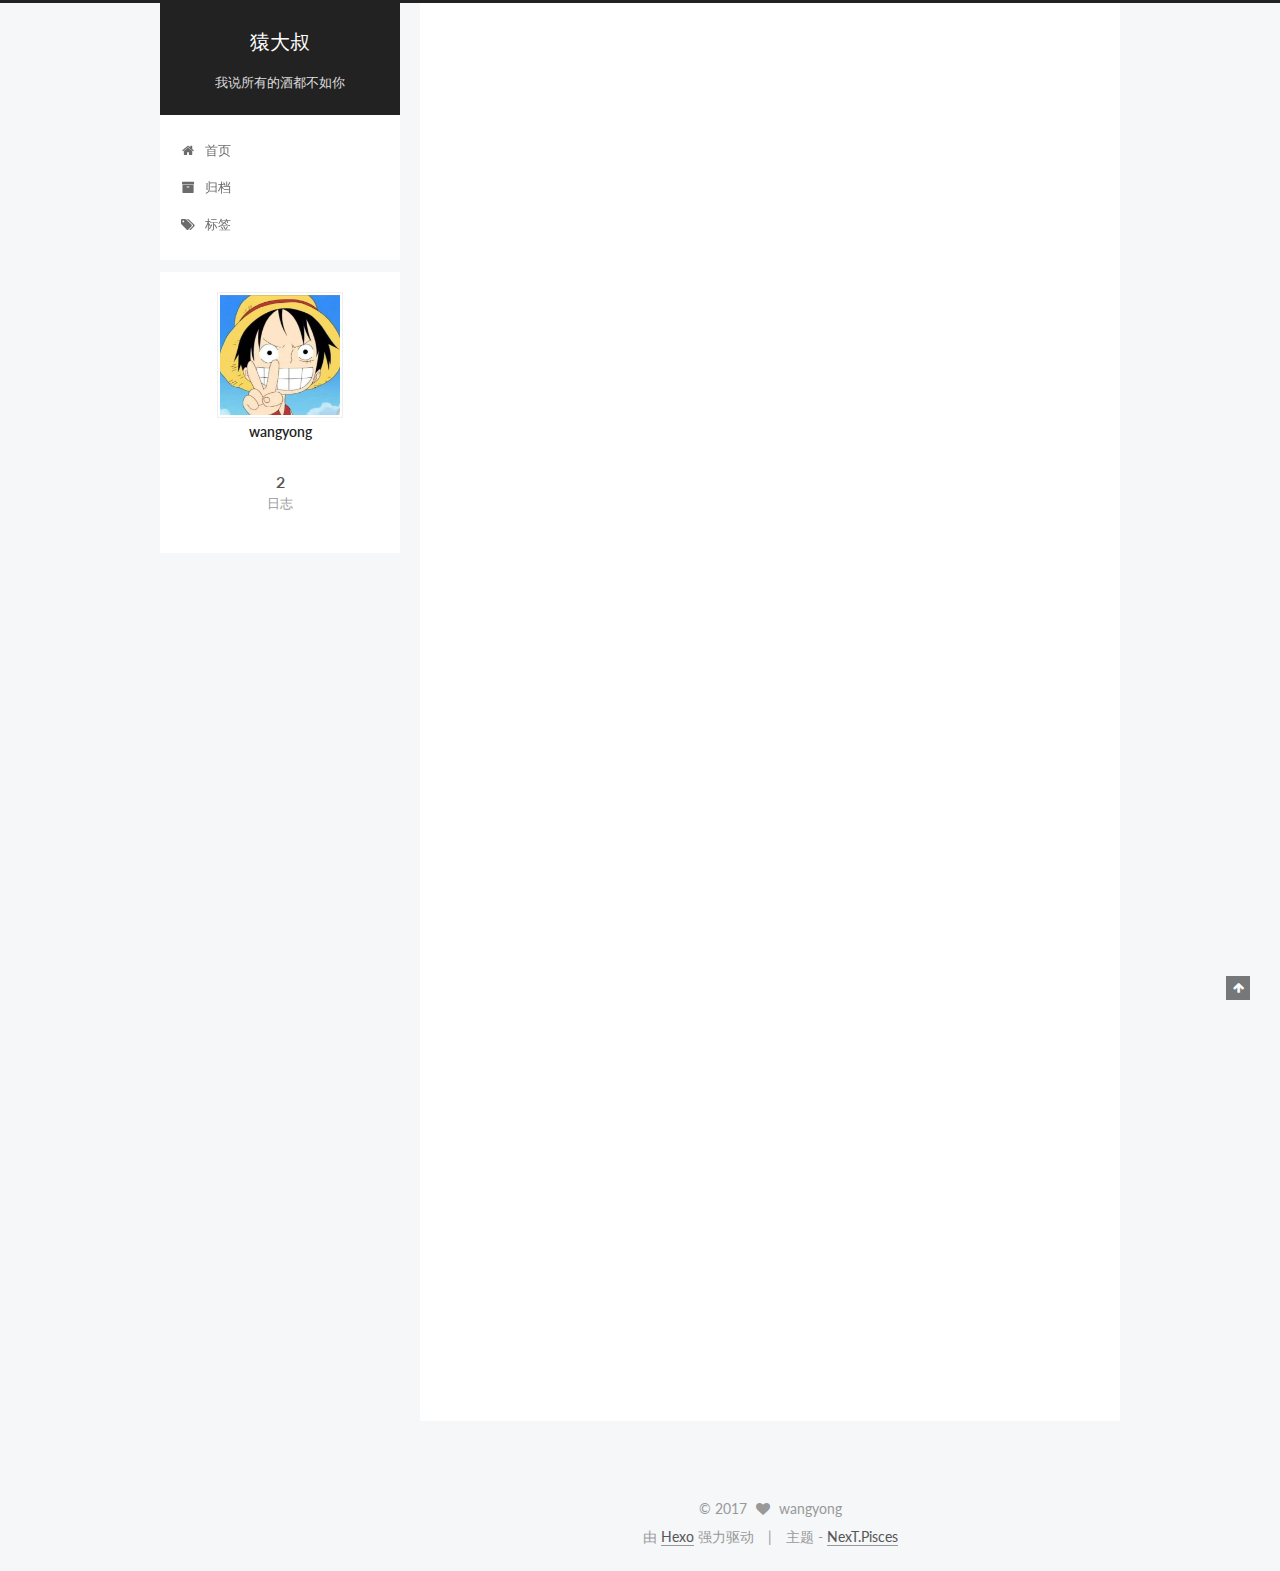
<file: index.html>
<!doctype html>



  


<html class="theme-next pisces use-motion" lang="zh-Hans">
<head>
  <meta charset="UTF-8"/>
<meta http-equiv="X-UA-Compatible" content="IE=edge" />
<meta name="viewport" content="width=device-width, initial-scale=1, maximum-scale=1"/>



<meta http-equiv="Cache-Control" content="no-transform" />
<meta http-equiv="Cache-Control" content="no-siteapp" />















  
  
  <link href="/lib/fancybox/source/jquery.fancybox.css?v=2.1.5" rel="stylesheet" type="text/css" />




  
  
  
  

  
    
    
  

  

  

  

  

  
    
    
    <link href="//fonts.googleapis.com/css?family=Lato:300,300italic,400,400italic,700,700italic&subset=latin,latin-ext" rel="stylesheet" type="text/css">
  






<link href="/lib/font-awesome/css/font-awesome.min.css?v=4.6.2" rel="stylesheet" type="text/css" />

<link href="/css/main.css?v=5.1.0" rel="stylesheet" type="text/css" />


  <meta name="keywords" content="Hexo, NexT" />








  <link rel="shortcut icon" type="image/x-icon" href="/favicon.ico?v=5.1.0" />






<meta property="og:type" content="website">
<meta property="og:title" content="猿大叔">
<meta property="og:url" content="http://wangyong.life/index.html">
<meta property="og:site_name" content="猿大叔">
<meta name="twitter:card" content="summary">
<meta name="twitter:title" content="猿大叔">



<script type="text/javascript" id="hexo.configurations">
  var NexT = window.NexT || {};
  var CONFIG = {
    root: '/',
    scheme: 'Pisces',
    sidebar: {"position":"left","display":"post","offset":12,"offset_float":0,"b2t":false,"scrollpercent":false},
    fancybox: true,
    motion: true,
    duoshuo: {
      userId: '0',
      author: '博主'
    },
    algolia: {
      applicationID: '',
      apiKey: '',
      indexName: '',
      hits: {"per_page":10},
      labels: {"input_placeholder":"Search for Posts","hits_empty":"We didn't find any results for the search: ${query}","hits_stats":"${hits} results found in ${time} ms"}
    }
  };
</script>



  <link rel="canonical" href="http://wangyong.life/"/>





  <title> 猿大叔 </title>
</head>

<body itemscope itemtype="http://schema.org/WebPage" lang="zh-Hans">

  














  
  
    
  

  <div class="container sidebar-position-left 
   page-home 
 ">
    <div class="headband"></div>

    <header id="header" class="header" itemscope itemtype="http://schema.org/WPHeader">
      <div class="header-inner"><div class="site-brand-wrapper">
  <div class="site-meta ">
    

    <div class="custom-logo-site-title">
      <a href="/"  class="brand" rel="start">
        <span class="logo-line-before"><i></i></span>
        <span class="site-title">猿大叔</span>
        <span class="logo-line-after"><i></i></span>
      </a>
    </div>
      
        <p class="site-subtitle">我说所有的酒都不如你</p>
      
  </div>

  <div class="site-nav-toggle">
    <button>
      <span class="btn-bar"></span>
      <span class="btn-bar"></span>
      <span class="btn-bar"></span>
    </button>
  </div>
</div>

<nav class="site-nav">
  

  
    <ul id="menu" class="menu">
      
        
        <li class="menu-item menu-item-home">
          <a href="/" rel="section">
            
              <i class="menu-item-icon fa fa-fw fa-home"></i> <br />
            
            首页
          </a>
        </li>
      
        
        <li class="menu-item menu-item-archives">
          <a href="/archives" rel="section">
            
              <i class="menu-item-icon fa fa-fw fa-archive"></i> <br />
            
            归档
          </a>
        </li>
      
        
        <li class="menu-item menu-item-tags">
          <a href="/tags" rel="section">
            
              <i class="menu-item-icon fa fa-fw fa-tags"></i> <br />
            
            标签
          </a>
        </li>
      

      
    </ul>
  

  
</nav>



 </div>
    </header>

    <main id="main" class="main">
      <div class="main-inner">
        <div class="content-wrap">
          <div id="content" class="content">
            
  <section id="posts" class="posts-expand">
    
      

  

  
  
  

  <article class="post post-type-normal " itemscope itemtype="http://schema.org/Article">
    <link itemprop="mainEntityOfPage" href="http://wangyong.life/2017/03/30/first-blood.html">

    <span hidden itemprop="author" itemscope itemtype="http://schema.org/Person">
      <meta itemprop="name" content="wangyong">
      <meta itemprop="description" content="">
      <meta itemprop="image" content="/images/avatar.jpg">
    </span>

    <span hidden itemprop="publisher" itemscope itemtype="http://schema.org/Organization">
      <meta itemprop="name" content="猿大叔">
    </span>

    
      <header class="post-header">

        
        
          <h1 class="post-title" itemprop="name headline">
            
            
              
                
                <a class="post-title-link" href="/2017/03/30/first-blood.html" itemprop="url">
                  hi guys
                </a>
              
            
          </h1>
        

        <div class="post-meta">
          <span class="post-time">
            
              <span class="post-meta-item-icon">
                <i class="fa fa-calendar-o"></i>
              </span>
              
                <span class="post-meta-item-text">发表于</span>
              
              <time title="创建于" itemprop="dateCreated datePublished" datetime="2017-03-30T18:59:25+08:00">
                2017-03-30
              </time>
            

            

            
          </span>

          

          
            
          

          
          

          

          

          

        </div>
      </header>
    


    <div class="post-body" itemprop="articleBody">

      
      

      
        
          
            <p>A:很高兴认识你<br>B: 我也为你感到高兴</p>

          
        
      
    </div>

    <div>
      
    </div>

    <div>
      
    </div>

    <div>
      
    </div>

    <footer class="post-footer">
      

      

      

      
      
        <div class="post-eof"></div>
      
    </footer>
  </article>


    
      

  

  
  
  

  <article class="post post-type-normal " itemscope itemtype="http://schema.org/Article">
    <link itemprop="mainEntityOfPage" href="http://wangyong.life/2017/03/30/hello-world.html">

    <span hidden itemprop="author" itemscope itemtype="http://schema.org/Person">
      <meta itemprop="name" content="wangyong">
      <meta itemprop="description" content="">
      <meta itemprop="image" content="/images/avatar.jpg">
    </span>

    <span hidden itemprop="publisher" itemscope itemtype="http://schema.org/Organization">
      <meta itemprop="name" content="猿大叔">
    </span>

    
      <header class="post-header">

        
        
          <h1 class="post-title" itemprop="name headline">
            
            
              
                
                <a class="post-title-link" href="/2017/03/30/hello-world.html" itemprop="url">
                  Hello World
                </a>
              
            
          </h1>
        

        <div class="post-meta">
          <span class="post-time">
            
              <span class="post-meta-item-icon">
                <i class="fa fa-calendar-o"></i>
              </span>
              
                <span class="post-meta-item-text">发表于</span>
              
              <time title="创建于" itemprop="dateCreated datePublished" datetime="2017-03-30T16:17:26+08:00">
                2017-03-30
              </time>
            

            

            
          </span>

          

          
            
          

          
          

          

          

          

        </div>
      </header>
    


    <div class="post-body" itemprop="articleBody">

      
      

      
        
          
            <p>Welcome to <a href="https://hexo.io/" target="_blank" rel="external">Hexo</a>! This is your very first post. Check <a href="https://hexo.io/docs/" target="_blank" rel="external">documentation</a> for more info. If you get any problems when using Hexo, you can find the answer in <a href="https://hexo.io/docs/troubleshooting.html" target="_blank" rel="external">troubleshooting</a> or you can ask me on <a href="https://github.com/hexojs/hexo/issues" target="_blank" rel="external">GitHub</a>.</p>
<h2 id="Quick-Start"><a href="#Quick-Start" class="headerlink" title="Quick Start"></a>Quick Start</h2><h3 id="Create-a-new-post"><a href="#Create-a-new-post" class="headerlink" title="Create a new post"></a>Create a new post</h3><figure class="highlight bash"><table><tr><td class="gutter"><pre><div class="line">1</div></pre></td><td class="code"><pre><div class="line">$ hexo new <span class="string">"My New Post"</span></div></pre></td></tr></table></figure>
<p>More info: <a href="https://hexo.io/docs/writing.html" target="_blank" rel="external">Writing</a></p>
<h3 id="Run-server"><a href="#Run-server" class="headerlink" title="Run server"></a>Run server</h3><figure class="highlight bash"><table><tr><td class="gutter"><pre><div class="line">1</div></pre></td><td class="code"><pre><div class="line">$ hexo server</div></pre></td></tr></table></figure>
<p>More info: <a href="https://hexo.io/docs/server.html" target="_blank" rel="external">Server</a></p>
<h3 id="Generate-static-files"><a href="#Generate-static-files" class="headerlink" title="Generate static files"></a>Generate static files</h3><figure class="highlight bash"><table><tr><td class="gutter"><pre><div class="line">1</div></pre></td><td class="code"><pre><div class="line">$ hexo generate</div></pre></td></tr></table></figure>
<p>More info: <a href="https://hexo.io/docs/generating.html" target="_blank" rel="external">Generating</a></p>
<h3 id="Deploy-to-remote-sites"><a href="#Deploy-to-remote-sites" class="headerlink" title="Deploy to remote sites"></a>Deploy to remote sites</h3><figure class="highlight bash"><table><tr><td class="gutter"><pre><div class="line">1</div></pre></td><td class="code"><pre><div class="line">$ hexo deploy</div></pre></td></tr></table></figure>
<p>More info: <a href="https://hexo.io/docs/deployment.html" target="_blank" rel="external">Deployment</a></p>

          
        
      
    </div>

    <div>
      
    </div>

    <div>
      
    </div>

    <div>
      
    </div>

    <footer class="post-footer">
      

      

      

      
      
        <div class="post-eof"></div>
      
    </footer>
  </article>


    
  </section>

  


          </div>
          


          

        </div>
        
          
  
  <div class="sidebar-toggle">
    <div class="sidebar-toggle-line-wrap">
      <span class="sidebar-toggle-line sidebar-toggle-line-first"></span>
      <span class="sidebar-toggle-line sidebar-toggle-line-middle"></span>
      <span class="sidebar-toggle-line sidebar-toggle-line-last"></span>
    </div>
  </div>

  <aside id="sidebar" class="sidebar">
    <div class="sidebar-inner">

      

      

      <section class="site-overview sidebar-panel sidebar-panel-active">
        <div class="site-author motion-element" itemprop="author" itemscope itemtype="http://schema.org/Person">
          <img class="site-author-image" itemprop="image"
               src="/images/avatar.jpg"
               alt="wangyong" />
          <p class="site-author-name" itemprop="name">wangyong</p>
           
              <p class="site-description motion-element" itemprop="description"></p>
          
        </div>
        <nav class="site-state motion-element">

          
            <div class="site-state-item site-state-posts">
              <a href="/archives">
                <span class="site-state-item-count">2</span>
                <span class="site-state-item-name">日志</span>
              </a>
            </div>
          

          

          

        </nav>

        

        <div class="links-of-author motion-element">
          
        </div>

        
        

        
        

        


      </section>

      

      

    </div>
  </aside>


        
      </div>
    </main>

    <footer id="footer" class="footer">
      <div class="footer-inner">
        <div class="copyright" >
  
  &copy; 
  <span itemprop="copyrightYear">2017</span>
  <span class="with-love">
    <i class="fa fa-heart"></i>
  </span>
  <span class="author" itemprop="copyrightHolder">wangyong</span>
</div>


<div class="powered-by">
  由 <a class="theme-link" href="https://hexo.io">Hexo</a> 强力驱动
</div>

<div class="theme-info">
  主题 -
  <a class="theme-link" href="https://github.com/iissnan/hexo-theme-next">
    NexT.Pisces
  </a>
</div>


        

        
      </div>
    </footer>

    
      <div class="back-to-top">
        <i class="fa fa-arrow-up"></i>
        
      </div>
    

  </div>

  

<script type="text/javascript">
  if (Object.prototype.toString.call(window.Promise) !== '[object Function]') {
    window.Promise = null;
  }
</script>









  






  
  <script type="text/javascript" src="/lib/jquery/index.js?v=2.1.3"></script>

  
  <script type="text/javascript" src="/lib/fastclick/lib/fastclick.min.js?v=1.0.6"></script>

  
  <script type="text/javascript" src="/lib/jquery_lazyload/jquery.lazyload.js?v=1.9.7"></script>

  
  <script type="text/javascript" src="/lib/velocity/velocity.min.js?v=1.2.1"></script>

  
  <script type="text/javascript" src="/lib/velocity/velocity.ui.min.js?v=1.2.1"></script>

  
  <script type="text/javascript" src="/lib/fancybox/source/jquery.fancybox.pack.js?v=2.1.5"></script>


  


  <script type="text/javascript" src="/js/src/utils.js?v=5.1.0"></script>

  <script type="text/javascript" src="/js/src/motion.js?v=5.1.0"></script>



  
  


  <script type="text/javascript" src="/js/src/affix.js?v=5.1.0"></script>

  <script type="text/javascript" src="/js/src/schemes/pisces.js?v=5.1.0"></script>



  

  


  <script type="text/javascript" src="/js/src/bootstrap.js?v=5.1.0"></script>



  


  




	





  





  





  






  





  

  

  

  

</body>
</html>
</file>
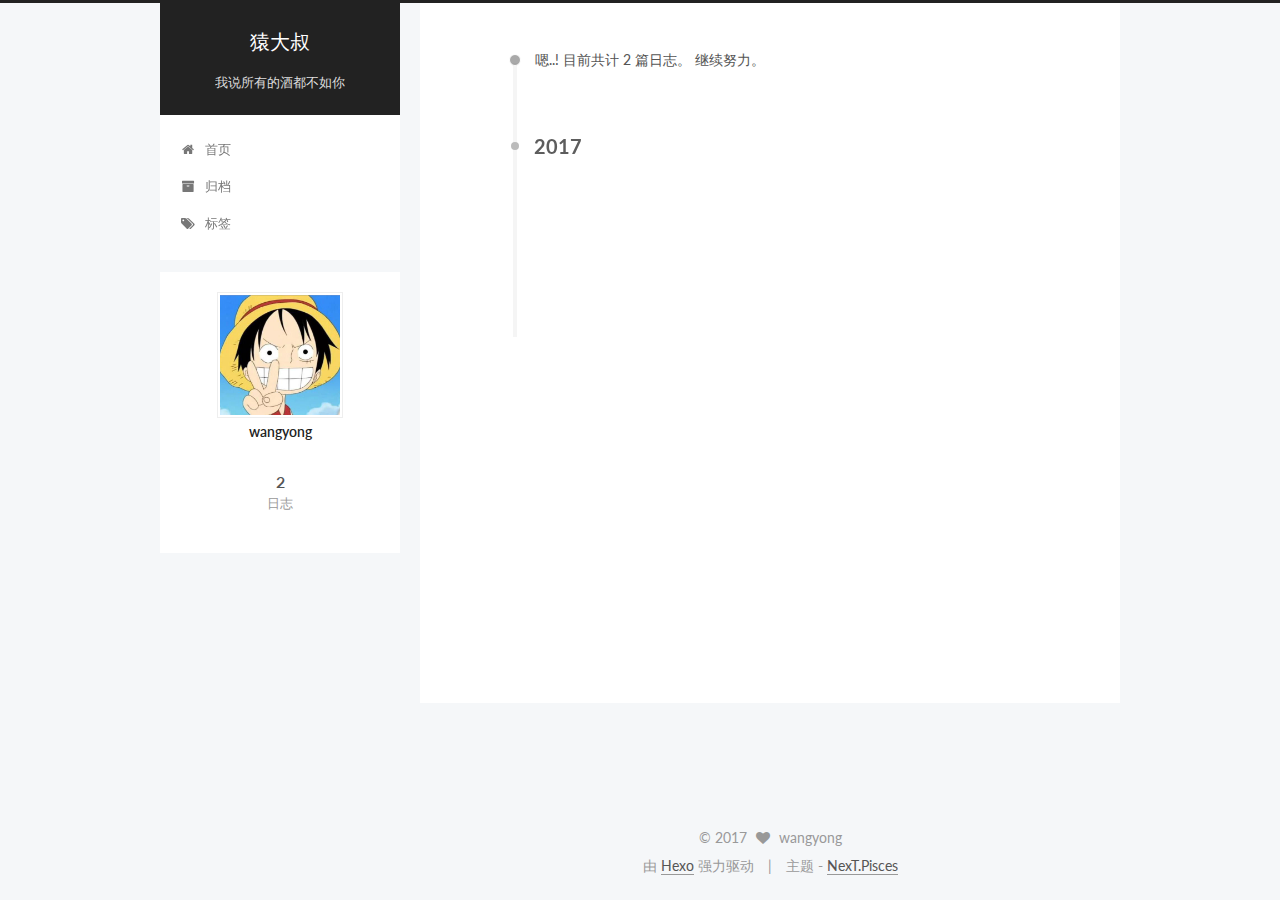
<file: archives/index.html>
<!doctype html>



  


<html class="theme-next pisces use-motion" lang="zh-Hans">
<head>
  <meta charset="UTF-8"/>
<meta http-equiv="X-UA-Compatible" content="IE=edge" />
<meta name="viewport" content="width=device-width, initial-scale=1, maximum-scale=1"/>



<meta http-equiv="Cache-Control" content="no-transform" />
<meta http-equiv="Cache-Control" content="no-siteapp" />















  
  
  <link href="/lib/fancybox/source/jquery.fancybox.css?v=2.1.5" rel="stylesheet" type="text/css" />




  
  
  
  

  
    
    
  

  

  

  

  

  
    
    
    <link href="//fonts.googleapis.com/css?family=Lato:300,300italic,400,400italic,700,700italic&subset=latin,latin-ext" rel="stylesheet" type="text/css">
  






<link href="/lib/font-awesome/css/font-awesome.min.css?v=4.6.2" rel="stylesheet" type="text/css" />

<link href="/css/main.css?v=5.1.0" rel="stylesheet" type="text/css" />


  <meta name="keywords" content="Hexo, NexT" />








  <link rel="shortcut icon" type="image/x-icon" href="/favicon.ico?v=5.1.0" />






<meta property="og:type" content="website">
<meta property="og:title" content="猿大叔">
<meta property="og:url" content="http://wangyong.life/archives/index.html">
<meta property="og:site_name" content="猿大叔">
<meta name="twitter:card" content="summary">
<meta name="twitter:title" content="猿大叔">



<script type="text/javascript" id="hexo.configurations">
  var NexT = window.NexT || {};
  var CONFIG = {
    root: '/',
    scheme: 'Pisces',
    sidebar: {"position":"left","display":"post","offset":12,"offset_float":0,"b2t":false,"scrollpercent":false},
    fancybox: true,
    motion: true,
    duoshuo: {
      userId: '0',
      author: '博主'
    },
    algolia: {
      applicationID: '',
      apiKey: '',
      indexName: '',
      hits: {"per_page":10},
      labels: {"input_placeholder":"Search for Posts","hits_empty":"We didn't find any results for the search: ${query}","hits_stats":"${hits} results found in ${time} ms"}
    }
  };
</script>



  <link rel="canonical" href="http://wangyong.life/archives/"/>





  <title> 归档 | 猿大叔 </title>
</head>

<body itemscope itemtype="http://schema.org/WebPage" lang="zh-Hans">

  














  
  
    
  

  <div class="container sidebar-position-left  page-archive  ">
    <div class="headband"></div>

    <header id="header" class="header" itemscope itemtype="http://schema.org/WPHeader">
      <div class="header-inner"><div class="site-brand-wrapper">
  <div class="site-meta ">
    

    <div class="custom-logo-site-title">
      <a href="/"  class="brand" rel="start">
        <span class="logo-line-before"><i></i></span>
        <span class="site-title">猿大叔</span>
        <span class="logo-line-after"><i></i></span>
      </a>
    </div>
      
        <p class="site-subtitle">我说所有的酒都不如你</p>
      
  </div>

  <div class="site-nav-toggle">
    <button>
      <span class="btn-bar"></span>
      <span class="btn-bar"></span>
      <span class="btn-bar"></span>
    </button>
  </div>
</div>

<nav class="site-nav">
  

  
    <ul id="menu" class="menu">
      
        
        <li class="menu-item menu-item-home">
          <a href="/" rel="section">
            
              <i class="menu-item-icon fa fa-fw fa-home"></i> <br />
            
            首页
          </a>
        </li>
      
        
        <li class="menu-item menu-item-archives">
          <a href="/archives" rel="section">
            
              <i class="menu-item-icon fa fa-fw fa-archive"></i> <br />
            
            归档
          </a>
        </li>
      
        
        <li class="menu-item menu-item-tags">
          <a href="/tags" rel="section">
            
              <i class="menu-item-icon fa fa-fw fa-tags"></i> <br />
            
            标签
          </a>
        </li>
      

      
    </ul>
  

  
</nav>



 </div>
    </header>

    <main id="main" class="main">
      <div class="main-inner">
        <div class="content-wrap">
          <div id="content" class="content">
            

  <section id="posts" class="posts-collapse">
    <span class="archive-move-on"></span>

    <span class="archive-page-counter">
      
      
      
        
      
      嗯..! 目前共计 2 篇日志。 继续努力。
    </span>

    

      
      
      

      
        
        <div class="collection-title">
          <h2 class="archive-year motion-element" id="archive-year-2017">2017</h2>
        </div>
      
      

      

  <article class="post post-type-normal" itemscope itemtype="http://schema.org/Article">
    <header class="post-header">

      <h1 class="post-title">
        
            <a class="post-title-link" href="/2017/03/30/first-blood.html" itemprop="url">
              
                <span itemprop="name">hi guys</span>
              
            </a>
        
      </h1>

      <div class="post-meta">
        <time class="post-time" itemprop="dateCreated"
              datetime="2017-03-30T18:59:25+08:00"
              content="2017-03-30" >
          03-30
        </time>
      </div>

    </header>
  </article>



    

      
      
      

      
      

      

  <article class="post post-type-normal" itemscope itemtype="http://schema.org/Article">
    <header class="post-header">

      <h1 class="post-title">
        
            <a class="post-title-link" href="/2017/03/30/hello-world.html" itemprop="url">
              
                <span itemprop="name">Hello World</span>
              
            </a>
        
      </h1>

      <div class="post-meta">
        <time class="post-time" itemprop="dateCreated"
              datetime="2017-03-30T16:17:26+08:00"
              content="2017-03-30" >
          03-30
        </time>
      </div>

    </header>
  </article>



    

  </section>

  



          </div>
          


          

        </div>
        
          
  
  <div class="sidebar-toggle">
    <div class="sidebar-toggle-line-wrap">
      <span class="sidebar-toggle-line sidebar-toggle-line-first"></span>
      <span class="sidebar-toggle-line sidebar-toggle-line-middle"></span>
      <span class="sidebar-toggle-line sidebar-toggle-line-last"></span>
    </div>
  </div>

  <aside id="sidebar" class="sidebar">
    <div class="sidebar-inner">

      

      

      <section class="site-overview sidebar-panel sidebar-panel-active">
        <div class="site-author motion-element" itemprop="author" itemscope itemtype="http://schema.org/Person">
          <img class="site-author-image" itemprop="image"
               src="/images/avatar.jpg"
               alt="wangyong" />
          <p class="site-author-name" itemprop="name">wangyong</p>
           
              <p class="site-description motion-element" itemprop="description"></p>
          
        </div>
        <nav class="site-state motion-element">

          
            <div class="site-state-item site-state-posts">
              <a href="/archives">
                <span class="site-state-item-count">2</span>
                <span class="site-state-item-name">日志</span>
              </a>
            </div>
          

          

          

        </nav>

        

        <div class="links-of-author motion-element">
          
        </div>

        
        

        
        

        


      </section>

      

      

    </div>
  </aside>


        
      </div>
    </main>

    <footer id="footer" class="footer">
      <div class="footer-inner">
        <div class="copyright" >
  
  &copy; 
  <span itemprop="copyrightYear">2017</span>
  <span class="with-love">
    <i class="fa fa-heart"></i>
  </span>
  <span class="author" itemprop="copyrightHolder">wangyong</span>
</div>


<div class="powered-by">
  由 <a class="theme-link" href="https://hexo.io">Hexo</a> 强力驱动
</div>

<div class="theme-info">
  主题 -
  <a class="theme-link" href="https://github.com/iissnan/hexo-theme-next">
    NexT.Pisces
  </a>
</div>


        

        
      </div>
    </footer>

    
      <div class="back-to-top">
        <i class="fa fa-arrow-up"></i>
        
      </div>
    

  </div>

  

<script type="text/javascript">
  if (Object.prototype.toString.call(window.Promise) !== '[object Function]') {
    window.Promise = null;
  }
</script>









  






  
  <script type="text/javascript" src="/lib/jquery/index.js?v=2.1.3"></script>

  
  <script type="text/javascript" src="/lib/fastclick/lib/fastclick.min.js?v=1.0.6"></script>

  
  <script type="text/javascript" src="/lib/jquery_lazyload/jquery.lazyload.js?v=1.9.7"></script>

  
  <script type="text/javascript" src="/lib/velocity/velocity.min.js?v=1.2.1"></script>

  
  <script type="text/javascript" src="/lib/velocity/velocity.ui.min.js?v=1.2.1"></script>

  
  <script type="text/javascript" src="/lib/fancybox/source/jquery.fancybox.pack.js?v=2.1.5"></script>


  


  <script type="text/javascript" src="/js/src/utils.js?v=5.1.0"></script>

  <script type="text/javascript" src="/js/src/motion.js?v=5.1.0"></script>



  
  


  <script type="text/javascript" src="/js/src/affix.js?v=5.1.0"></script>

  <script type="text/javascript" src="/js/src/schemes/pisces.js?v=5.1.0"></script>



  
  
    <script type="text/javascript" id="motion.page.archive">
      $('.archive-year').velocity('transition.slideLeftIn');
    </script>
  


  


  <script type="text/javascript" src="/js/src/bootstrap.js?v=5.1.0"></script>



  


  




	





  





  





  






  





  

  

  

  

</body>
</html>
</file>
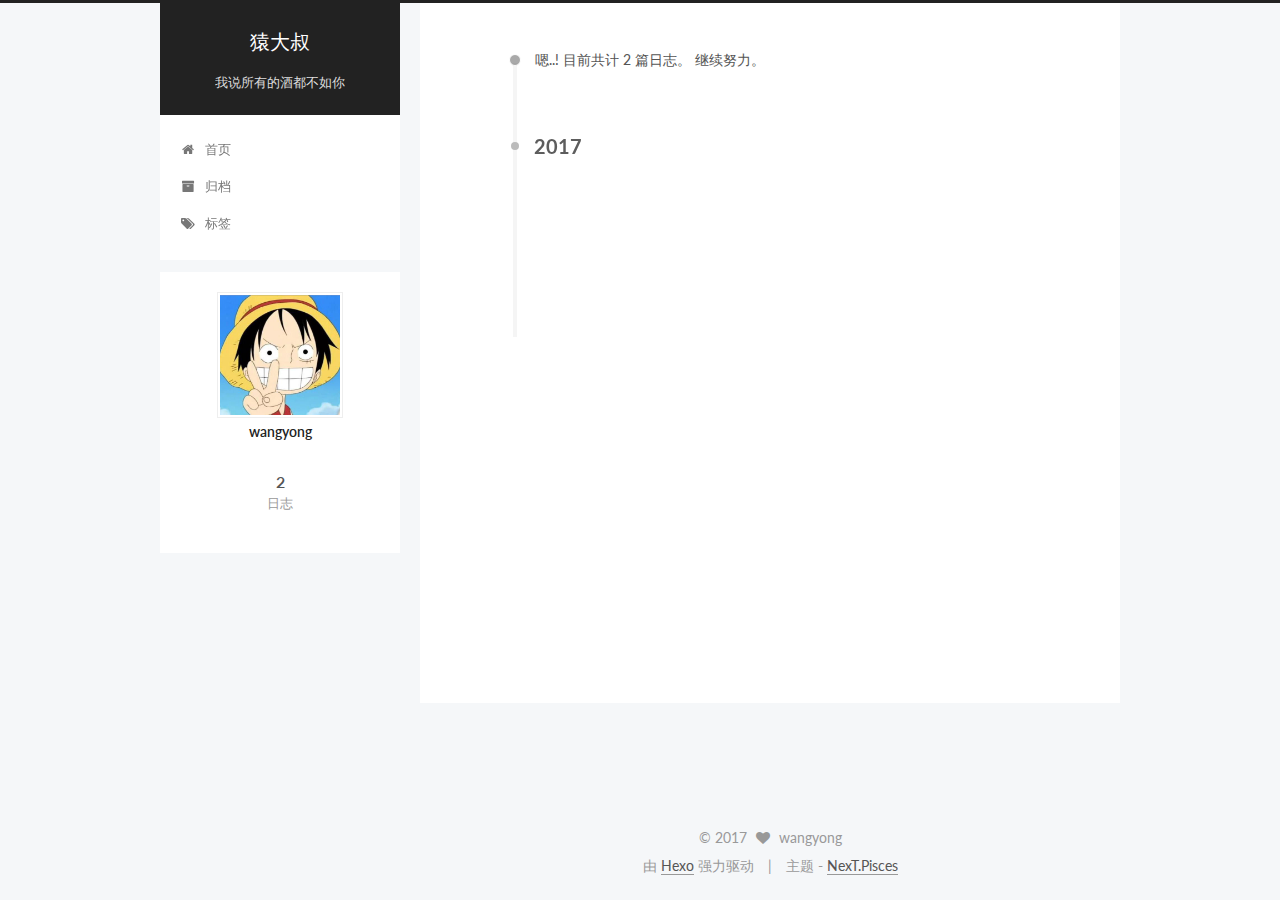
<file: archives/2017/index.html>
<!doctype html>



  


<html class="theme-next pisces use-motion" lang="zh-Hans">
<head>
  <meta charset="UTF-8"/>
<meta http-equiv="X-UA-Compatible" content="IE=edge" />
<meta name="viewport" content="width=device-width, initial-scale=1, maximum-scale=1"/>



<meta http-equiv="Cache-Control" content="no-transform" />
<meta http-equiv="Cache-Control" content="no-siteapp" />















  
  
  <link href="/lib/fancybox/source/jquery.fancybox.css?v=2.1.5" rel="stylesheet" type="text/css" />




  
  
  
  

  
    
    
  

  

  

  

  

  
    
    
    <link href="//fonts.googleapis.com/css?family=Lato:300,300italic,400,400italic,700,700italic&subset=latin,latin-ext" rel="stylesheet" type="text/css">
  






<link href="/lib/font-awesome/css/font-awesome.min.css?v=4.6.2" rel="stylesheet" type="text/css" />

<link href="/css/main.css?v=5.1.0" rel="stylesheet" type="text/css" />


  <meta name="keywords" content="Hexo, NexT" />








  <link rel="shortcut icon" type="image/x-icon" href="/favicon.ico?v=5.1.0" />






<meta property="og:type" content="website">
<meta property="og:title" content="猿大叔">
<meta property="og:url" content="http://wangyong.life/archives/2017/index.html">
<meta property="og:site_name" content="猿大叔">
<meta name="twitter:card" content="summary">
<meta name="twitter:title" content="猿大叔">



<script type="text/javascript" id="hexo.configurations">
  var NexT = window.NexT || {};
  var CONFIG = {
    root: '/',
    scheme: 'Pisces',
    sidebar: {"position":"left","display":"post","offset":12,"offset_float":0,"b2t":false,"scrollpercent":false},
    fancybox: true,
    motion: true,
    duoshuo: {
      userId: '0',
      author: '博主'
    },
    algolia: {
      applicationID: '',
      apiKey: '',
      indexName: '',
      hits: {"per_page":10},
      labels: {"input_placeholder":"Search for Posts","hits_empty":"We didn't find any results for the search: ${query}","hits_stats":"${hits} results found in ${time} ms"}
    }
  };
</script>



  <link rel="canonical" href="http://wangyong.life/archives/2017/"/>





  <title> 归档 | 猿大叔 </title>
</head>

<body itemscope itemtype="http://schema.org/WebPage" lang="zh-Hans">

  














  
  
    
  

  <div class="container sidebar-position-left  page-archive  ">
    <div class="headband"></div>

    <header id="header" class="header" itemscope itemtype="http://schema.org/WPHeader">
      <div class="header-inner"><div class="site-brand-wrapper">
  <div class="site-meta ">
    

    <div class="custom-logo-site-title">
      <a href="/"  class="brand" rel="start">
        <span class="logo-line-before"><i></i></span>
        <span class="site-title">猿大叔</span>
        <span class="logo-line-after"><i></i></span>
      </a>
    </div>
      
        <p class="site-subtitle">我说所有的酒都不如你</p>
      
  </div>

  <div class="site-nav-toggle">
    <button>
      <span class="btn-bar"></span>
      <span class="btn-bar"></span>
      <span class="btn-bar"></span>
    </button>
  </div>
</div>

<nav class="site-nav">
  

  
    <ul id="menu" class="menu">
      
        
        <li class="menu-item menu-item-home">
          <a href="/" rel="section">
            
              <i class="menu-item-icon fa fa-fw fa-home"></i> <br />
            
            首页
          </a>
        </li>
      
        
        <li class="menu-item menu-item-archives">
          <a href="/archives" rel="section">
            
              <i class="menu-item-icon fa fa-fw fa-archive"></i> <br />
            
            归档
          </a>
        </li>
      
        
        <li class="menu-item menu-item-tags">
          <a href="/tags" rel="section">
            
              <i class="menu-item-icon fa fa-fw fa-tags"></i> <br />
            
            标签
          </a>
        </li>
      

      
    </ul>
  

  
</nav>



 </div>
    </header>

    <main id="main" class="main">
      <div class="main-inner">
        <div class="content-wrap">
          <div id="content" class="content">
            

  <section id="posts" class="posts-collapse">
    <span class="archive-move-on"></span>

    <span class="archive-page-counter">
      
      
      
        
      
      嗯..! 目前共计 2 篇日志。 继续努力。
    </span>

    

      
      
      

      
        
        <div class="collection-title">
          <h2 class="archive-year motion-element" id="archive-year-2017">2017</h2>
        </div>
      
      

      

  <article class="post post-type-normal" itemscope itemtype="http://schema.org/Article">
    <header class="post-header">

      <h1 class="post-title">
        
            <a class="post-title-link" href="/2017/03/30/first-blood.html" itemprop="url">
              
                <span itemprop="name">hi guys</span>
              
            </a>
        
      </h1>

      <div class="post-meta">
        <time class="post-time" itemprop="dateCreated"
              datetime="2017-03-30T18:59:25+08:00"
              content="2017-03-30" >
          03-30
        </time>
      </div>

    </header>
  </article>



    

      
      
      

      
      

      

  <article class="post post-type-normal" itemscope itemtype="http://schema.org/Article">
    <header class="post-header">

      <h1 class="post-title">
        
            <a class="post-title-link" href="/2017/03/30/hello-world.html" itemprop="url">
              
                <span itemprop="name">Hello World</span>
              
            </a>
        
      </h1>

      <div class="post-meta">
        <time class="post-time" itemprop="dateCreated"
              datetime="2017-03-30T16:17:26+08:00"
              content="2017-03-30" >
          03-30
        </time>
      </div>

    </header>
  </article>



    

  </section>

  



          </div>
          


          

        </div>
        
          
  
  <div class="sidebar-toggle">
    <div class="sidebar-toggle-line-wrap">
      <span class="sidebar-toggle-line sidebar-toggle-line-first"></span>
      <span class="sidebar-toggle-line sidebar-toggle-line-middle"></span>
      <span class="sidebar-toggle-line sidebar-toggle-line-last"></span>
    </div>
  </div>

  <aside id="sidebar" class="sidebar">
    <div class="sidebar-inner">

      

      

      <section class="site-overview sidebar-panel sidebar-panel-active">
        <div class="site-author motion-element" itemprop="author" itemscope itemtype="http://schema.org/Person">
          <img class="site-author-image" itemprop="image"
               src="/images/avatar.jpg"
               alt="wangyong" />
          <p class="site-author-name" itemprop="name">wangyong</p>
           
              <p class="site-description motion-element" itemprop="description"></p>
          
        </div>
        <nav class="site-state motion-element">

          
            <div class="site-state-item site-state-posts">
              <a href="/archives">
                <span class="site-state-item-count">2</span>
                <span class="site-state-item-name">日志</span>
              </a>
            </div>
          

          

          

        </nav>

        

        <div class="links-of-author motion-element">
          
        </div>

        
        

        
        

        


      </section>

      

      

    </div>
  </aside>


        
      </div>
    </main>

    <footer id="footer" class="footer">
      <div class="footer-inner">
        <div class="copyright" >
  
  &copy; 
  <span itemprop="copyrightYear">2017</span>
  <span class="with-love">
    <i class="fa fa-heart"></i>
  </span>
  <span class="author" itemprop="copyrightHolder">wangyong</span>
</div>


<div class="powered-by">
  由 <a class="theme-link" href="https://hexo.io">Hexo</a> 强力驱动
</div>

<div class="theme-info">
  主题 -
  <a class="theme-link" href="https://github.com/iissnan/hexo-theme-next">
    NexT.Pisces
  </a>
</div>


        

        
      </div>
    </footer>

    
      <div class="back-to-top">
        <i class="fa fa-arrow-up"></i>
        
      </div>
    

  </div>

  

<script type="text/javascript">
  if (Object.prototype.toString.call(window.Promise) !== '[object Function]') {
    window.Promise = null;
  }
</script>









  






  
  <script type="text/javascript" src="/lib/jquery/index.js?v=2.1.3"></script>

  
  <script type="text/javascript" src="/lib/fastclick/lib/fastclick.min.js?v=1.0.6"></script>

  
  <script type="text/javascript" src="/lib/jquery_lazyload/jquery.lazyload.js?v=1.9.7"></script>

  
  <script type="text/javascript" src="/lib/velocity/velocity.min.js?v=1.2.1"></script>

  
  <script type="text/javascript" src="/lib/velocity/velocity.ui.min.js?v=1.2.1"></script>

  
  <script type="text/javascript" src="/lib/fancybox/source/jquery.fancybox.pack.js?v=2.1.5"></script>


  


  <script type="text/javascript" src="/js/src/utils.js?v=5.1.0"></script>

  <script type="text/javascript" src="/js/src/motion.js?v=5.1.0"></script>



  
  


  <script type="text/javascript" src="/js/src/affix.js?v=5.1.0"></script>

  <script type="text/javascript" src="/js/src/schemes/pisces.js?v=5.1.0"></script>



  
  
    <script type="text/javascript" id="motion.page.archive">
      $('.archive-year').velocity('transition.slideLeftIn');
    </script>
  


  


  <script type="text/javascript" src="/js/src/bootstrap.js?v=5.1.0"></script>



  


  




	





  





  





  






  





  

  

  

  

</body>
</html>
</file>
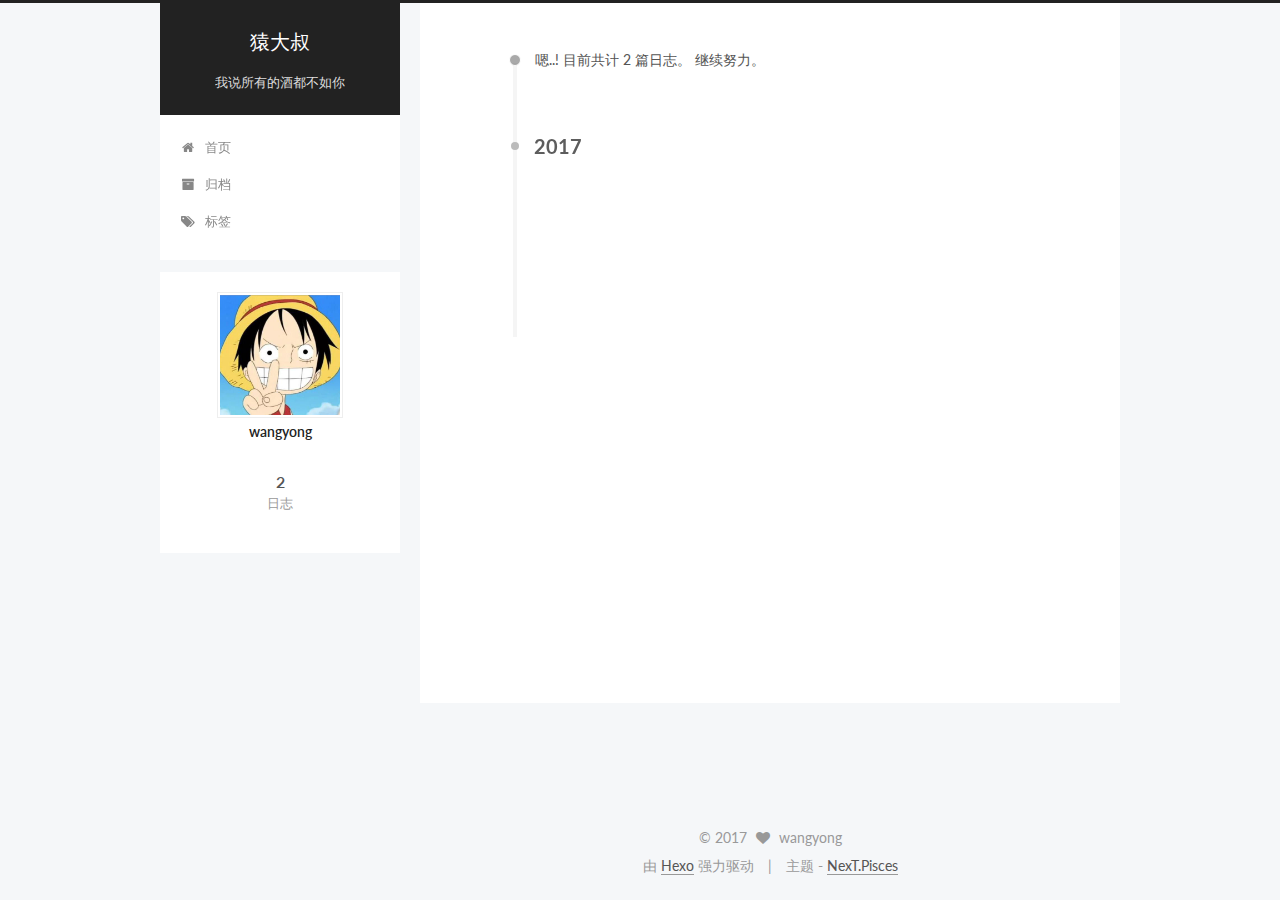
<file: archives/2017/03/index.html>
<!doctype html>



  


<html class="theme-next pisces use-motion" lang="zh-Hans">
<head>
  <meta charset="UTF-8"/>
<meta http-equiv="X-UA-Compatible" content="IE=edge" />
<meta name="viewport" content="width=device-width, initial-scale=1, maximum-scale=1"/>



<meta http-equiv="Cache-Control" content="no-transform" />
<meta http-equiv="Cache-Control" content="no-siteapp" />















  
  
  <link href="/lib/fancybox/source/jquery.fancybox.css?v=2.1.5" rel="stylesheet" type="text/css" />




  
  
  
  

  
    
    
  

  

  

  

  

  
    
    
    <link href="//fonts.googleapis.com/css?family=Lato:300,300italic,400,400italic,700,700italic&subset=latin,latin-ext" rel="stylesheet" type="text/css">
  






<link href="/lib/font-awesome/css/font-awesome.min.css?v=4.6.2" rel="stylesheet" type="text/css" />

<link href="/css/main.css?v=5.1.0" rel="stylesheet" type="text/css" />


  <meta name="keywords" content="Hexo, NexT" />








  <link rel="shortcut icon" type="image/x-icon" href="/favicon.ico?v=5.1.0" />






<meta property="og:type" content="website">
<meta property="og:title" content="猿大叔">
<meta property="og:url" content="http://wangyong.life/archives/2017/03/index.html">
<meta property="og:site_name" content="猿大叔">
<meta name="twitter:card" content="summary">
<meta name="twitter:title" content="猿大叔">



<script type="text/javascript" id="hexo.configurations">
  var NexT = window.NexT || {};
  var CONFIG = {
    root: '/',
    scheme: 'Pisces',
    sidebar: {"position":"left","display":"post","offset":12,"offset_float":0,"b2t":false,"scrollpercent":false},
    fancybox: true,
    motion: true,
    duoshuo: {
      userId: '0',
      author: '博主'
    },
    algolia: {
      applicationID: '',
      apiKey: '',
      indexName: '',
      hits: {"per_page":10},
      labels: {"input_placeholder":"Search for Posts","hits_empty":"We didn't find any results for the search: ${query}","hits_stats":"${hits} results found in ${time} ms"}
    }
  };
</script>



  <link rel="canonical" href="http://wangyong.life/archives/2017/03/"/>





  <title> 归档 | 猿大叔 </title>
</head>

<body itemscope itemtype="http://schema.org/WebPage" lang="zh-Hans">

  














  
  
    
  

  <div class="container sidebar-position-left  page-archive  ">
    <div class="headband"></div>

    <header id="header" class="header" itemscope itemtype="http://schema.org/WPHeader">
      <div class="header-inner"><div class="site-brand-wrapper">
  <div class="site-meta ">
    

    <div class="custom-logo-site-title">
      <a href="/"  class="brand" rel="start">
        <span class="logo-line-before"><i></i></span>
        <span class="site-title">猿大叔</span>
        <span class="logo-line-after"><i></i></span>
      </a>
    </div>
      
        <p class="site-subtitle">我说所有的酒都不如你</p>
      
  </div>

  <div class="site-nav-toggle">
    <button>
      <span class="btn-bar"></span>
      <span class="btn-bar"></span>
      <span class="btn-bar"></span>
    </button>
  </div>
</div>

<nav class="site-nav">
  

  
    <ul id="menu" class="menu">
      
        
        <li class="menu-item menu-item-home">
          <a href="/" rel="section">
            
              <i class="menu-item-icon fa fa-fw fa-home"></i> <br />
            
            首页
          </a>
        </li>
      
        
        <li class="menu-item menu-item-archives">
          <a href="/archives" rel="section">
            
              <i class="menu-item-icon fa fa-fw fa-archive"></i> <br />
            
            归档
          </a>
        </li>
      
        
        <li class="menu-item menu-item-tags">
          <a href="/tags" rel="section">
            
              <i class="menu-item-icon fa fa-fw fa-tags"></i> <br />
            
            标签
          </a>
        </li>
      

      
    </ul>
  

  
</nav>



 </div>
    </header>

    <main id="main" class="main">
      <div class="main-inner">
        <div class="content-wrap">
          <div id="content" class="content">
            

  <section id="posts" class="posts-collapse">
    <span class="archive-move-on"></span>

    <span class="archive-page-counter">
      
      
      
        
      
      嗯..! 目前共计 2 篇日志。 继续努力。
    </span>

    

      
      
      

      
        
        <div class="collection-title">
          <h2 class="archive-year motion-element" id="archive-year-2017">2017</h2>
        </div>
      
      

      

  <article class="post post-type-normal" itemscope itemtype="http://schema.org/Article">
    <header class="post-header">

      <h1 class="post-title">
        
            <a class="post-title-link" href="/2017/03/30/first-blood.html" itemprop="url">
              
                <span itemprop="name">hi guys</span>
              
            </a>
        
      </h1>

      <div class="post-meta">
        <time class="post-time" itemprop="dateCreated"
              datetime="2017-03-30T18:59:25+08:00"
              content="2017-03-30" >
          03-30
        </time>
      </div>

    </header>
  </article>



    

      
      
      

      
      

      

  <article class="post post-type-normal" itemscope itemtype="http://schema.org/Article">
    <header class="post-header">

      <h1 class="post-title">
        
            <a class="post-title-link" href="/2017/03/30/hello-world.html" itemprop="url">
              
                <span itemprop="name">Hello World</span>
              
            </a>
        
      </h1>

      <div class="post-meta">
        <time class="post-time" itemprop="dateCreated"
              datetime="2017-03-30T16:17:26+08:00"
              content="2017-03-30" >
          03-30
        </time>
      </div>

    </header>
  </article>



    

  </section>

  



          </div>
          


          

        </div>
        
          
  
  <div class="sidebar-toggle">
    <div class="sidebar-toggle-line-wrap">
      <span class="sidebar-toggle-line sidebar-toggle-line-first"></span>
      <span class="sidebar-toggle-line sidebar-toggle-line-middle"></span>
      <span class="sidebar-toggle-line sidebar-toggle-line-last"></span>
    </div>
  </div>

  <aside id="sidebar" class="sidebar">
    <div class="sidebar-inner">

      

      

      <section class="site-overview sidebar-panel sidebar-panel-active">
        <div class="site-author motion-element" itemprop="author" itemscope itemtype="http://schema.org/Person">
          <img class="site-author-image" itemprop="image"
               src="/images/avatar.jpg"
               alt="wangyong" />
          <p class="site-author-name" itemprop="name">wangyong</p>
           
              <p class="site-description motion-element" itemprop="description"></p>
          
        </div>
        <nav class="site-state motion-element">

          
            <div class="site-state-item site-state-posts">
              <a href="/archives">
                <span class="site-state-item-count">2</span>
                <span class="site-state-item-name">日志</span>
              </a>
            </div>
          

          

          

        </nav>

        

        <div class="links-of-author motion-element">
          
        </div>

        
        

        
        

        


      </section>

      

      

    </div>
  </aside>


        
      </div>
    </main>

    <footer id="footer" class="footer">
      <div class="footer-inner">
        <div class="copyright" >
  
  &copy; 
  <span itemprop="copyrightYear">2017</span>
  <span class="with-love">
    <i class="fa fa-heart"></i>
  </span>
  <span class="author" itemprop="copyrightHolder">wangyong</span>
</div>


<div class="powered-by">
  由 <a class="theme-link" href="https://hexo.io">Hexo</a> 强力驱动
</div>

<div class="theme-info">
  主题 -
  <a class="theme-link" href="https://github.com/iissnan/hexo-theme-next">
    NexT.Pisces
  </a>
</div>


        

        
      </div>
    </footer>

    
      <div class="back-to-top">
        <i class="fa fa-arrow-up"></i>
        
      </div>
    

  </div>

  

<script type="text/javascript">
  if (Object.prototype.toString.call(window.Promise) !== '[object Function]') {
    window.Promise = null;
  }
</script>









  






  
  <script type="text/javascript" src="/lib/jquery/index.js?v=2.1.3"></script>

  
  <script type="text/javascript" src="/lib/fastclick/lib/fastclick.min.js?v=1.0.6"></script>

  
  <script type="text/javascript" src="/lib/jquery_lazyload/jquery.lazyload.js?v=1.9.7"></script>

  
  <script type="text/javascript" src="/lib/velocity/velocity.min.js?v=1.2.1"></script>

  
  <script type="text/javascript" src="/lib/velocity/velocity.ui.min.js?v=1.2.1"></script>

  
  <script type="text/javascript" src="/lib/fancybox/source/jquery.fancybox.pack.js?v=2.1.5"></script>


  


  <script type="text/javascript" src="/js/src/utils.js?v=5.1.0"></script>

  <script type="text/javascript" src="/js/src/motion.js?v=5.1.0"></script>



  
  


  <script type="text/javascript" src="/js/src/affix.js?v=5.1.0"></script>

  <script type="text/javascript" src="/js/src/schemes/pisces.js?v=5.1.0"></script>



  
  
    <script type="text/javascript" id="motion.page.archive">
      $('.archive-year').velocity('transition.slideLeftIn');
    </script>
  


  


  <script type="text/javascript" src="/js/src/bootstrap.js?v=5.1.0"></script>



  


  




	





  





  





  






  





  

  

  

  

</body>
</html>
</file>
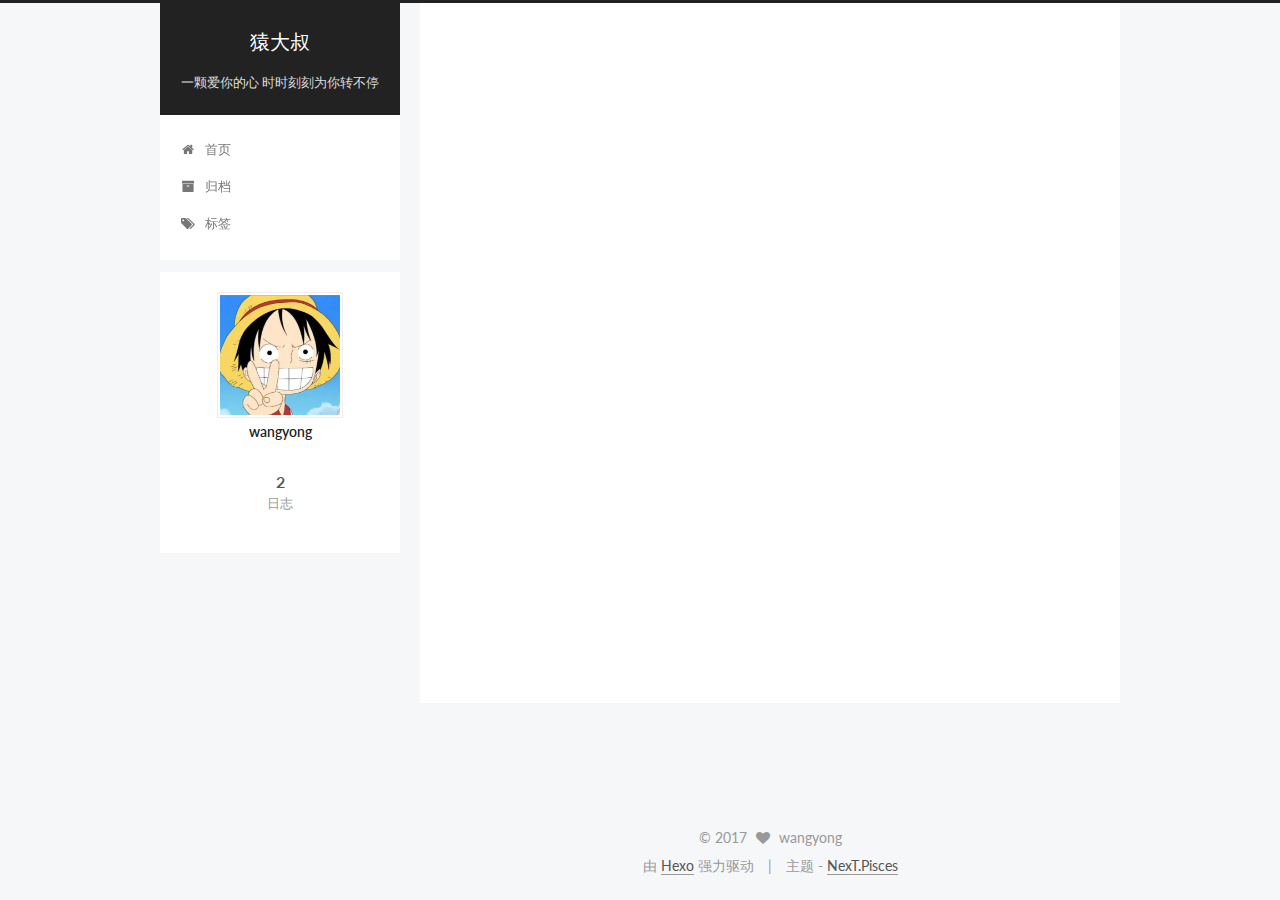
<file: 2017/03/30/first blood/index.html>
<!doctype html>



  


<html class="theme-next pisces use-motion" lang="zh-Hans">
<head>
  <meta charset="UTF-8"/>
<meta http-equiv="X-UA-Compatible" content="IE=edge" />
<meta name="viewport" content="width=device-width, initial-scale=1, maximum-scale=1"/>



<meta http-equiv="Cache-Control" content="no-transform" />
<meta http-equiv="Cache-Control" content="no-siteapp" />















  
  
  <link href="/lib/fancybox/source/jquery.fancybox.css?v=2.1.5" rel="stylesheet" type="text/css" />




  
  
  
  

  
    
    
  

  

  

  

  

  
    
    
    <link href="//fonts.googleapis.com/css?family=Lato:300,300italic,400,400italic,700,700italic&subset=latin,latin-ext" rel="stylesheet" type="text/css">
  






<link href="/lib/font-awesome/css/font-awesome.min.css?v=4.6.2" rel="stylesheet" type="text/css" />

<link href="/css/main.css?v=5.1.0" rel="stylesheet" type="text/css" />


  <meta name="keywords" content="Hexo, NexT" />








  <link rel="shortcut icon" type="image/x-icon" href="/favicon.ico?v=5.1.0" />






<meta name="description" content="A:很高兴认识你B: 我也为你感到高兴">
<meta property="og:type" content="article">
<meta property="og:title" content="hi guys">
<meta property="og:url" content="http://yoursite.com/2017/03/30/first blood/index.html">
<meta property="og:site_name" content="猿大叔">
<meta property="og:description" content="A:很高兴认识你B: 我也为你感到高兴">
<meta property="og:updated_time" content="2017-03-31T03:49:31.380Z">
<meta name="twitter:card" content="summary">
<meta name="twitter:title" content="hi guys">
<meta name="twitter:description" content="A:很高兴认识你B: 我也为你感到高兴">



<script type="text/javascript" id="hexo.configurations">
  var NexT = window.NexT || {};
  var CONFIG = {
    root: '/',
    scheme: 'Pisces',
    sidebar: {"position":"left","display":"post","offset":12,"offset_float":0,"b2t":false,"scrollpercent":false},
    fancybox: true,
    motion: true,
    duoshuo: {
      userId: '0',
      author: '博主'
    },
    algolia: {
      applicationID: '',
      apiKey: '',
      indexName: '',
      hits: {"per_page":10},
      labels: {"input_placeholder":"Search for Posts","hits_empty":"We didn't find any results for the search: ${query}","hits_stats":"${hits} results found in ${time} ms"}
    }
  };
</script>



  <link rel="canonical" href="http://yoursite.com/2017/03/30/first blood/"/>





  <title> hi guys | 猿大叔 </title>
</head>

<body itemscope itemtype="http://schema.org/WebPage" lang="zh-Hans">

  














  
  
    
  

  <div class="container sidebar-position-left page-post-detail ">
    <div class="headband"></div>

    <header id="header" class="header" itemscope itemtype="http://schema.org/WPHeader">
      <div class="header-inner"><div class="site-brand-wrapper">
  <div class="site-meta ">
    

    <div class="custom-logo-site-title">
      <a href="/"  class="brand" rel="start">
        <span class="logo-line-before"><i></i></span>
        <span class="site-title">猿大叔</span>
        <span class="logo-line-after"><i></i></span>
      </a>
    </div>
      
        <p class="site-subtitle">一颗爱你的心 时时刻刻为你转不停</p>
      
  </div>

  <div class="site-nav-toggle">
    <button>
      <span class="btn-bar"></span>
      <span class="btn-bar"></span>
      <span class="btn-bar"></span>
    </button>
  </div>
</div>

<nav class="site-nav">
  

  
    <ul id="menu" class="menu">
      
        
        <li class="menu-item menu-item-home">
          <a href="/" rel="section">
            
              <i class="menu-item-icon fa fa-fw fa-home"></i> <br />
            
            首页
          </a>
        </li>
      
        
        <li class="menu-item menu-item-archives">
          <a href="/archives" rel="section">
            
              <i class="menu-item-icon fa fa-fw fa-archive"></i> <br />
            
            归档
          </a>
        </li>
      
        
        <li class="menu-item menu-item-tags">
          <a href="/tags" rel="section">
            
              <i class="menu-item-icon fa fa-fw fa-tags"></i> <br />
            
            标签
          </a>
        </li>
      

      
    </ul>
  

  
</nav>



 </div>
    </header>

    <main id="main" class="main">
      <div class="main-inner">
        <div class="content-wrap">
          <div id="content" class="content">
            

  <div id="posts" class="posts-expand">
    

  

  
  
  

  <article class="post post-type-normal " itemscope itemtype="http://schema.org/Article">
    <link itemprop="mainEntityOfPage" href="http://yoursite.com/2017/03/30/first blood/">

    <span hidden itemprop="author" itemscope itemtype="http://schema.org/Person">
      <meta itemprop="name" content="wangyong">
      <meta itemprop="description" content="">
      <meta itemprop="image" content="/images/avatar.jpg">
    </span>

    <span hidden itemprop="publisher" itemscope itemtype="http://schema.org/Organization">
      <meta itemprop="name" content="猿大叔">
    </span>

    
      <header class="post-header">

        
        
          <h1 class="post-title" itemprop="name headline">
            
            
              
                hi guys
              
            
          </h1>
        

        <div class="post-meta">
          <span class="post-time">
            
              <span class="post-meta-item-icon">
                <i class="fa fa-calendar-o"></i>
              </span>
              
                <span class="post-meta-item-text">发表于</span>
              
              <time title="创建于" itemprop="dateCreated datePublished" datetime="2017-03-30T18:59:25+08:00">
                2017-03-30
              </time>
            

            

            
          </span>

          

          
            
          

          
          

          

          

          

        </div>
      </header>
    


    <div class="post-body" itemprop="articleBody">

      
      

      
        <p>A:很高兴认识你<br>B: 我也为你感到高兴</p>

      
    </div>

    <div>
      
        

      
    </div>

    <div>
      
        

      
    </div>

    <div>
      
        

      
    </div>

    <footer class="post-footer">
      

      
        
      

      
        <div class="post-nav">
          <div class="post-nav-next post-nav-item">
            
              <a href="/2017/03/30/hello-world/" rel="next" title="Hello World">
                <i class="fa fa-chevron-left"></i> Hello World
              </a>
            
          </div>

          <span class="post-nav-divider"></span>

          <div class="post-nav-prev post-nav-item">
            
          </div>
        </div>
      

      
      
    </footer>
  </article>



    <div class="post-spread">
      
    </div>
  </div>


          </div>
          


          
  <div class="comments" id="comments">
    
  </div>


        </div>
        
          
  
  <div class="sidebar-toggle">
    <div class="sidebar-toggle-line-wrap">
      <span class="sidebar-toggle-line sidebar-toggle-line-first"></span>
      <span class="sidebar-toggle-line sidebar-toggle-line-middle"></span>
      <span class="sidebar-toggle-line sidebar-toggle-line-last"></span>
    </div>
  </div>

  <aside id="sidebar" class="sidebar">
    <div class="sidebar-inner">

      

      

      <section class="site-overview sidebar-panel sidebar-panel-active">
        <div class="site-author motion-element" itemprop="author" itemscope itemtype="http://schema.org/Person">
          <img class="site-author-image" itemprop="image"
               src="/images/avatar.jpg"
               alt="wangyong" />
          <p class="site-author-name" itemprop="name">wangyong</p>
           
              <p class="site-description motion-element" itemprop="description"></p>
          
        </div>
        <nav class="site-state motion-element">

          
            <div class="site-state-item site-state-posts">
              <a href="/archives">
                <span class="site-state-item-count">2</span>
                <span class="site-state-item-name">日志</span>
              </a>
            </div>
          

          

          

        </nav>

        

        <div class="links-of-author motion-element">
          
        </div>

        
        

        
        

        


      </section>

      

      

    </div>
  </aside>


        
      </div>
    </main>

    <footer id="footer" class="footer">
      <div class="footer-inner">
        <div class="copyright" >
  
  &copy; 
  <span itemprop="copyrightYear">2017</span>
  <span class="with-love">
    <i class="fa fa-heart"></i>
  </span>
  <span class="author" itemprop="copyrightHolder">wangyong</span>
</div>


<div class="powered-by">
  由 <a class="theme-link" href="https://hexo.io">Hexo</a> 强力驱动
</div>

<div class="theme-info">
  主题 -
  <a class="theme-link" href="https://github.com/iissnan/hexo-theme-next">
    NexT.Pisces
  </a>
</div>


        

        
      </div>
    </footer>

    
      <div class="back-to-top">
        <i class="fa fa-arrow-up"></i>
        
      </div>
    

  </div>

  

<script type="text/javascript">
  if (Object.prototype.toString.call(window.Promise) !== '[object Function]') {
    window.Promise = null;
  }
</script>









  






  
  <script type="text/javascript" src="/lib/jquery/index.js?v=2.1.3"></script>

  
  <script type="text/javascript" src="/lib/fastclick/lib/fastclick.min.js?v=1.0.6"></script>

  
  <script type="text/javascript" src="/lib/jquery_lazyload/jquery.lazyload.js?v=1.9.7"></script>

  
  <script type="text/javascript" src="/lib/velocity/velocity.min.js?v=1.2.1"></script>

  
  <script type="text/javascript" src="/lib/velocity/velocity.ui.min.js?v=1.2.1"></script>

  
  <script type="text/javascript" src="/lib/fancybox/source/jquery.fancybox.pack.js?v=2.1.5"></script>


  


  <script type="text/javascript" src="/js/src/utils.js?v=5.1.0"></script>

  <script type="text/javascript" src="/js/src/motion.js?v=5.1.0"></script>



  
  


  <script type="text/javascript" src="/js/src/affix.js?v=5.1.0"></script>

  <script type="text/javascript" src="/js/src/schemes/pisces.js?v=5.1.0"></script>



  
  <script type="text/javascript" src="/js/src/scrollspy.js?v=5.1.0"></script>
<script type="text/javascript" src="/js/src/post-details.js?v=5.1.0"></script>



  


  <script type="text/javascript" src="/js/src/bootstrap.js?v=5.1.0"></script>



  


  




	





  





  





  






  





  

  

  

  

</body>
</html>
</file>
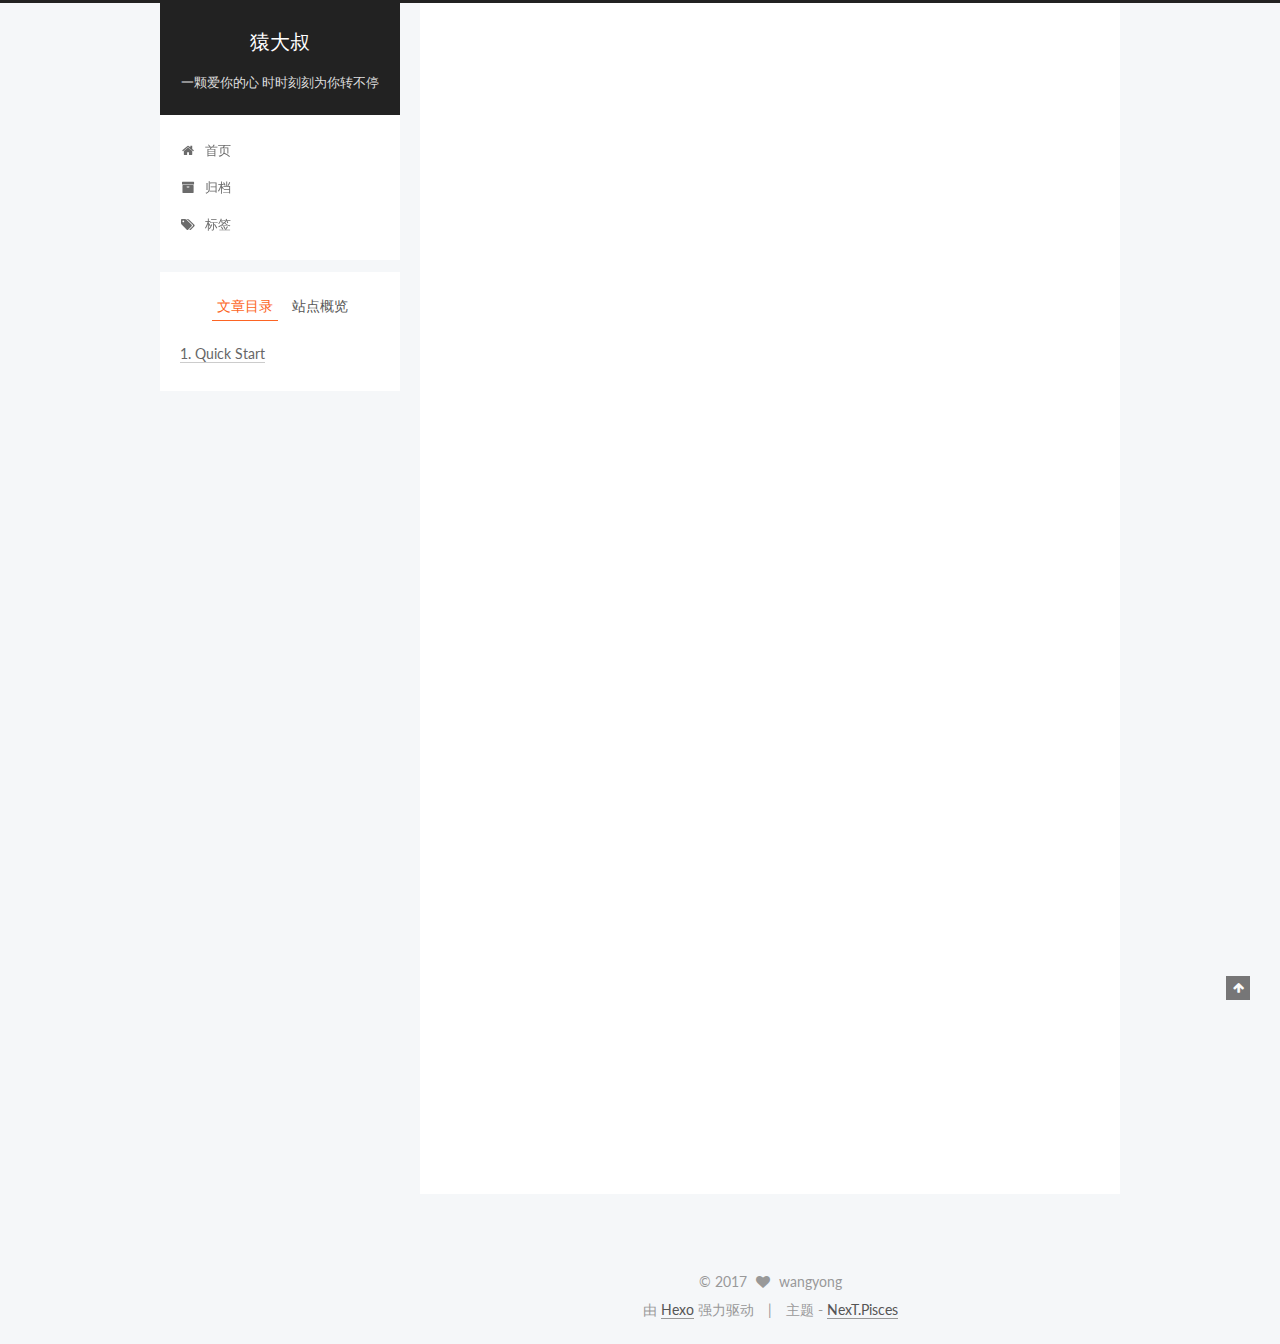
<file: 2017/03/30/hello-world/index.html>
<!doctype html>



  


<html class="theme-next pisces use-motion" lang="zh-Hans">
<head>
  <meta charset="UTF-8"/>
<meta http-equiv="X-UA-Compatible" content="IE=edge" />
<meta name="viewport" content="width=device-width, initial-scale=1, maximum-scale=1"/>



<meta http-equiv="Cache-Control" content="no-transform" />
<meta http-equiv="Cache-Control" content="no-siteapp" />















  
  
  <link href="/lib/fancybox/source/jquery.fancybox.css?v=2.1.5" rel="stylesheet" type="text/css" />




  
  
  
  

  
    
    
  

  

  

  

  

  
    
    
    <link href="//fonts.googleapis.com/css?family=Lato:300,300italic,400,400italic,700,700italic&subset=latin,latin-ext" rel="stylesheet" type="text/css">
  






<link href="/lib/font-awesome/css/font-awesome.min.css?v=4.6.2" rel="stylesheet" type="text/css" />

<link href="/css/main.css?v=5.1.0" rel="stylesheet" type="text/css" />


  <meta name="keywords" content="Hexo, NexT" />








  <link rel="shortcut icon" type="image/x-icon" href="/favicon.ico?v=5.1.0" />






<meta name="description" content="Welcome to Hexo! This is your very first post. Check documentation for more info. If you get any problems when using Hexo, you can find the answer in troubleshooting or you can ask me on GitHub.
Quick">
<meta property="og:type" content="article">
<meta property="og:title" content="Hello World">
<meta property="og:url" content="http://yoursite.com/2017/03/30/hello-world/index.html">
<meta property="og:site_name" content="猿大叔">
<meta property="og:description" content="Welcome to Hexo! This is your very first post. Check documentation for more info. If you get any problems when using Hexo, you can find the answer in troubleshooting or you can ask me on GitHub.
Quick">
<meta property="og:updated_time" content="2017-03-30T08:17:26.716Z">
<meta name="twitter:card" content="summary">
<meta name="twitter:title" content="Hello World">
<meta name="twitter:description" content="Welcome to Hexo! This is your very first post. Check documentation for more info. If you get any problems when using Hexo, you can find the answer in troubleshooting or you can ask me on GitHub.
Quick">



<script type="text/javascript" id="hexo.configurations">
  var NexT = window.NexT || {};
  var CONFIG = {
    root: '/',
    scheme: 'Pisces',
    sidebar: {"position":"left","display":"post","offset":12,"offset_float":0,"b2t":false,"scrollpercent":false},
    fancybox: true,
    motion: true,
    duoshuo: {
      userId: '0',
      author: '博主'
    },
    algolia: {
      applicationID: '',
      apiKey: '',
      indexName: '',
      hits: {"per_page":10},
      labels: {"input_placeholder":"Search for Posts","hits_empty":"We didn't find any results for the search: ${query}","hits_stats":"${hits} results found in ${time} ms"}
    }
  };
</script>



  <link rel="canonical" href="http://yoursite.com/2017/03/30/hello-world/"/>





  <title> Hello World | 猿大叔 </title>
</head>

<body itemscope itemtype="http://schema.org/WebPage" lang="zh-Hans">

  














  
  
    
  

  <div class="container sidebar-position-left page-post-detail ">
    <div class="headband"></div>

    <header id="header" class="header" itemscope itemtype="http://schema.org/WPHeader">
      <div class="header-inner"><div class="site-brand-wrapper">
  <div class="site-meta ">
    

    <div class="custom-logo-site-title">
      <a href="/"  class="brand" rel="start">
        <span class="logo-line-before"><i></i></span>
        <span class="site-title">猿大叔</span>
        <span class="logo-line-after"><i></i></span>
      </a>
    </div>
      
        <p class="site-subtitle">一颗爱你的心 时时刻刻为你转不停</p>
      
  </div>

  <div class="site-nav-toggle">
    <button>
      <span class="btn-bar"></span>
      <span class="btn-bar"></span>
      <span class="btn-bar"></span>
    </button>
  </div>
</div>

<nav class="site-nav">
  

  
    <ul id="menu" class="menu">
      
        
        <li class="menu-item menu-item-home">
          <a href="/" rel="section">
            
              <i class="menu-item-icon fa fa-fw fa-home"></i> <br />
            
            首页
          </a>
        </li>
      
        
        <li class="menu-item menu-item-archives">
          <a href="/archives" rel="section">
            
              <i class="menu-item-icon fa fa-fw fa-archive"></i> <br />
            
            归档
          </a>
        </li>
      
        
        <li class="menu-item menu-item-tags">
          <a href="/tags" rel="section">
            
              <i class="menu-item-icon fa fa-fw fa-tags"></i> <br />
            
            标签
          </a>
        </li>
      

      
    </ul>
  

  
</nav>



 </div>
    </header>

    <main id="main" class="main">
      <div class="main-inner">
        <div class="content-wrap">
          <div id="content" class="content">
            

  <div id="posts" class="posts-expand">
    

  

  
  
  

  <article class="post post-type-normal " itemscope itemtype="http://schema.org/Article">
    <link itemprop="mainEntityOfPage" href="http://yoursite.com/2017/03/30/hello-world/">

    <span hidden itemprop="author" itemscope itemtype="http://schema.org/Person">
      <meta itemprop="name" content="wangyong">
      <meta itemprop="description" content="">
      <meta itemprop="image" content="/images/avatar.jpg">
    </span>

    <span hidden itemprop="publisher" itemscope itemtype="http://schema.org/Organization">
      <meta itemprop="name" content="猿大叔">
    </span>

    
      <header class="post-header">

        
        
          <h1 class="post-title" itemprop="name headline">
            
            
              
                Hello World
              
            
          </h1>
        

        <div class="post-meta">
          <span class="post-time">
            
              <span class="post-meta-item-icon">
                <i class="fa fa-calendar-o"></i>
              </span>
              
                <span class="post-meta-item-text">发表于</span>
              
              <time title="创建于" itemprop="dateCreated datePublished" datetime="2017-03-30T16:17:26+08:00">
                2017-03-30
              </time>
            

            

            
          </span>

          

          
            
          

          
          

          

          

          

        </div>
      </header>
    


    <div class="post-body" itemprop="articleBody">

      
      

      
        <p>Welcome to <a href="https://hexo.io/" target="_blank" rel="external">Hexo</a>! This is your very first post. Check <a href="https://hexo.io/docs/" target="_blank" rel="external">documentation</a> for more info. If you get any problems when using Hexo, you can find the answer in <a href="https://hexo.io/docs/troubleshooting.html" target="_blank" rel="external">troubleshooting</a> or you can ask me on <a href="https://github.com/hexojs/hexo/issues" target="_blank" rel="external">GitHub</a>.</p>
<h2 id="Quick-Start"><a href="#Quick-Start" class="headerlink" title="Quick Start"></a>Quick Start</h2><h3 id="Create-a-new-post"><a href="#Create-a-new-post" class="headerlink" title="Create a new post"></a>Create a new post</h3><figure class="highlight bash"><table><tr><td class="gutter"><pre><div class="line">1</div></pre></td><td class="code"><pre><div class="line">$ hexo new <span class="string">"My New Post"</span></div></pre></td></tr></table></figure>
<p>More info: <a href="https://hexo.io/docs/writing.html" target="_blank" rel="external">Writing</a></p>
<h3 id="Run-server"><a href="#Run-server" class="headerlink" title="Run server"></a>Run server</h3><figure class="highlight bash"><table><tr><td class="gutter"><pre><div class="line">1</div></pre></td><td class="code"><pre><div class="line">$ hexo server</div></pre></td></tr></table></figure>
<p>More info: <a href="https://hexo.io/docs/server.html" target="_blank" rel="external">Server</a></p>
<h3 id="Generate-static-files"><a href="#Generate-static-files" class="headerlink" title="Generate static files"></a>Generate static files</h3><figure class="highlight bash"><table><tr><td class="gutter"><pre><div class="line">1</div></pre></td><td class="code"><pre><div class="line">$ hexo generate</div></pre></td></tr></table></figure>
<p>More info: <a href="https://hexo.io/docs/generating.html" target="_blank" rel="external">Generating</a></p>
<h3 id="Deploy-to-remote-sites"><a href="#Deploy-to-remote-sites" class="headerlink" title="Deploy to remote sites"></a>Deploy to remote sites</h3><figure class="highlight bash"><table><tr><td class="gutter"><pre><div class="line">1</div></pre></td><td class="code"><pre><div class="line">$ hexo deploy</div></pre></td></tr></table></figure>
<p>More info: <a href="https://hexo.io/docs/deployment.html" target="_blank" rel="external">Deployment</a></p>

      
    </div>

    <div>
      
        

      
    </div>

    <div>
      
        

      
    </div>

    <div>
      
        

      
    </div>

    <footer class="post-footer">
      

      
        
      

      
        <div class="post-nav">
          <div class="post-nav-next post-nav-item">
            
          </div>

          <span class="post-nav-divider"></span>

          <div class="post-nav-prev post-nav-item">
            
              <a href="/2017/03/30/first blood/" rel="prev" title="hi guys">
                hi guys <i class="fa fa-chevron-right"></i>
              </a>
            
          </div>
        </div>
      

      
      
    </footer>
  </article>



    <div class="post-spread">
      
    </div>
  </div>


          </div>
          


          
  <div class="comments" id="comments">
    
  </div>


        </div>
        
          
  
  <div class="sidebar-toggle">
    <div class="sidebar-toggle-line-wrap">
      <span class="sidebar-toggle-line sidebar-toggle-line-first"></span>
      <span class="sidebar-toggle-line sidebar-toggle-line-middle"></span>
      <span class="sidebar-toggle-line sidebar-toggle-line-last"></span>
    </div>
  </div>

  <aside id="sidebar" class="sidebar">
    <div class="sidebar-inner">

      

      
        <ul class="sidebar-nav motion-element">
          <li class="sidebar-nav-toc sidebar-nav-active" data-target="post-toc-wrap" >
            文章目录
          </li>
          <li class="sidebar-nav-overview" data-target="site-overview">
            站点概览
          </li>
        </ul>
      

      <section class="site-overview sidebar-panel">
        <div class="site-author motion-element" itemprop="author" itemscope itemtype="http://schema.org/Person">
          <img class="site-author-image" itemprop="image"
               src="/images/avatar.jpg"
               alt="wangyong" />
          <p class="site-author-name" itemprop="name">wangyong</p>
           
              <p class="site-description motion-element" itemprop="description"></p>
          
        </div>
        <nav class="site-state motion-element">

          
            <div class="site-state-item site-state-posts">
              <a href="/archives">
                <span class="site-state-item-count">2</span>
                <span class="site-state-item-name">日志</span>
              </a>
            </div>
          

          

          

        </nav>

        

        <div class="links-of-author motion-element">
          
        </div>

        
        

        
        

        


      </section>

      
      <!--noindex-->
        <section class="post-toc-wrap motion-element sidebar-panel sidebar-panel-active">
          <div class="post-toc">

            
              
            

            
              <div class="post-toc-content"><ol class="nav"><li class="nav-item nav-level-2"><a class="nav-link" href="#Quick-Start"><span class="nav-number">1.</span> <span class="nav-text">Quick Start</span></a><ol class="nav-child"><li class="nav-item nav-level-3"><a class="nav-link" href="#Create-a-new-post"><span class="nav-number">1.1.</span> <span class="nav-text">Create a new post</span></a></li><li class="nav-item nav-level-3"><a class="nav-link" href="#Run-server"><span class="nav-number">1.2.</span> <span class="nav-text">Run server</span></a></li><li class="nav-item nav-level-3"><a class="nav-link" href="#Generate-static-files"><span class="nav-number">1.3.</span> <span class="nav-text">Generate static files</span></a></li><li class="nav-item nav-level-3"><a class="nav-link" href="#Deploy-to-remote-sites"><span class="nav-number">1.4.</span> <span class="nav-text">Deploy to remote sites</span></a></li></ol></li></ol></div>
            

          </div>
        </section>
      <!--/noindex-->
      

      

    </div>
  </aside>


        
      </div>
    </main>

    <footer id="footer" class="footer">
      <div class="footer-inner">
        <div class="copyright" >
  
  &copy; 
  <span itemprop="copyrightYear">2017</span>
  <span class="with-love">
    <i class="fa fa-heart"></i>
  </span>
  <span class="author" itemprop="copyrightHolder">wangyong</span>
</div>


<div class="powered-by">
  由 <a class="theme-link" href="https://hexo.io">Hexo</a> 强力驱动
</div>

<div class="theme-info">
  主题 -
  <a class="theme-link" href="https://github.com/iissnan/hexo-theme-next">
    NexT.Pisces
  </a>
</div>


        

        
      </div>
    </footer>

    
      <div class="back-to-top">
        <i class="fa fa-arrow-up"></i>
        
      </div>
    

  </div>

  

<script type="text/javascript">
  if (Object.prototype.toString.call(window.Promise) !== '[object Function]') {
    window.Promise = null;
  }
</script>









  






  
  <script type="text/javascript" src="/lib/jquery/index.js?v=2.1.3"></script>

  
  <script type="text/javascript" src="/lib/fastclick/lib/fastclick.min.js?v=1.0.6"></script>

  
  <script type="text/javascript" src="/lib/jquery_lazyload/jquery.lazyload.js?v=1.9.7"></script>

  
  <script type="text/javascript" src="/lib/velocity/velocity.min.js?v=1.2.1"></script>

  
  <script type="text/javascript" src="/lib/velocity/velocity.ui.min.js?v=1.2.1"></script>

  
  <script type="text/javascript" src="/lib/fancybox/source/jquery.fancybox.pack.js?v=2.1.5"></script>


  


  <script type="text/javascript" src="/js/src/utils.js?v=5.1.0"></script>

  <script type="text/javascript" src="/js/src/motion.js?v=5.1.0"></script>



  
  


  <script type="text/javascript" src="/js/src/affix.js?v=5.1.0"></script>

  <script type="text/javascript" src="/js/src/schemes/pisces.js?v=5.1.0"></script>



  
  <script type="text/javascript" src="/js/src/scrollspy.js?v=5.1.0"></script>
<script type="text/javascript" src="/js/src/post-details.js?v=5.1.0"></script>



  


  <script type="text/javascript" src="/js/src/bootstrap.js?v=5.1.0"></script>



  


  




	





  





  





  






  





  

  

  

  

</body>
</html>
</file>
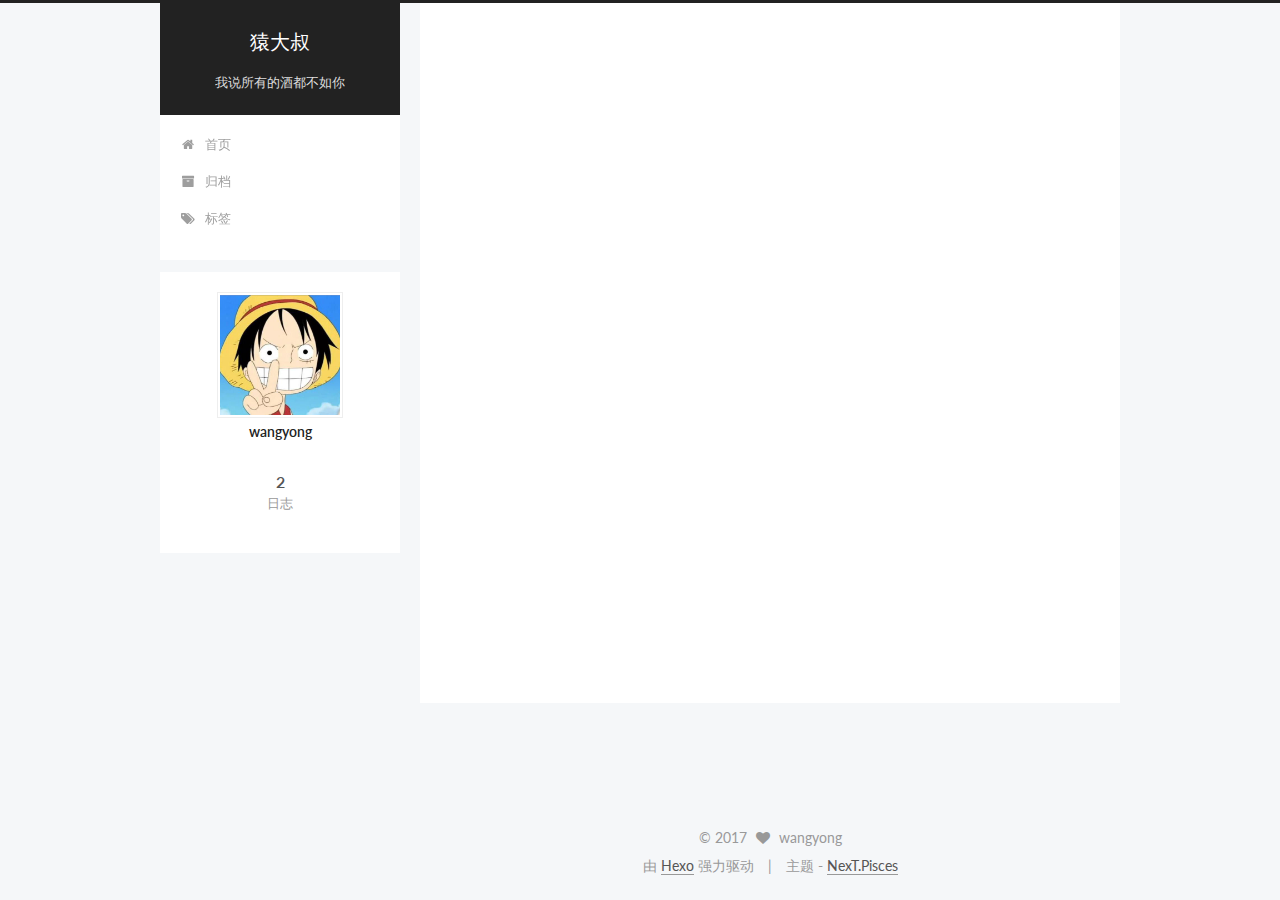
<file: 2017/03/30/first blood.html>
<!doctype html>



  


<html class="theme-next pisces use-motion" lang="zh-Hans">
<head>
  <meta charset="UTF-8"/>
<meta http-equiv="X-UA-Compatible" content="IE=edge" />
<meta name="viewport" content="width=device-width, initial-scale=1, maximum-scale=1"/>



<meta http-equiv="Cache-Control" content="no-transform" />
<meta http-equiv="Cache-Control" content="no-siteapp" />















  
  
  <link href="/lib/fancybox/source/jquery.fancybox.css?v=2.1.5" rel="stylesheet" type="text/css" />




  
  
  
  

  
    
    
  

  

  

  

  

  
    
    
    <link href="//fonts.googleapis.com/css?family=Lato:300,300italic,400,400italic,700,700italic&subset=latin,latin-ext" rel="stylesheet" type="text/css">
  






<link href="/lib/font-awesome/css/font-awesome.min.css?v=4.6.2" rel="stylesheet" type="text/css" />

<link href="/css/main.css?v=5.1.0" rel="stylesheet" type="text/css" />


  <meta name="keywords" content="Hexo, NexT" />








  <link rel="shortcut icon" type="image/x-icon" href="/favicon.ico?v=5.1.0" />






<meta name="description" content="A:很高兴认识你B: 我也为你感到高兴">
<meta property="og:type" content="article">
<meta property="og:title" content="hi guys">
<meta property="og:url" content="http://wangyong.life/2017/03/30/first blood.html">
<meta property="og:site_name" content="猿大叔">
<meta property="og:description" content="A:很高兴认识你B: 我也为你感到高兴">
<meta property="og:updated_time" content="2017-03-31T03:49:31.380Z">
<meta name="twitter:card" content="summary">
<meta name="twitter:title" content="hi guys">
<meta name="twitter:description" content="A:很高兴认识你B: 我也为你感到高兴">



<script type="text/javascript" id="hexo.configurations">
  var NexT = window.NexT || {};
  var CONFIG = {
    root: '/',
    scheme: 'Pisces',
    sidebar: {"position":"left","display":"post","offset":12,"offset_float":0,"b2t":false,"scrollpercent":false},
    fancybox: true,
    motion: true,
    duoshuo: {
      userId: '0',
      author: '博主'
    },
    algolia: {
      applicationID: '',
      apiKey: '',
      indexName: '',
      hits: {"per_page":10},
      labels: {"input_placeholder":"Search for Posts","hits_empty":"We didn't find any results for the search: ${query}","hits_stats":"${hits} results found in ${time} ms"}
    }
  };
</script>



  <link rel="canonical" href="http://wangyong.life/2017/03/30/first blood.html"/>





  <title> hi guys | 猿大叔 </title>
</head>

<body itemscope itemtype="http://schema.org/WebPage" lang="zh-Hans">

  














  
  
    
  

  <div class="container sidebar-position-left page-post-detail ">
    <div class="headband"></div>

    <header id="header" class="header" itemscope itemtype="http://schema.org/WPHeader">
      <div class="header-inner"><div class="site-brand-wrapper">
  <div class="site-meta ">
    

    <div class="custom-logo-site-title">
      <a href="/"  class="brand" rel="start">
        <span class="logo-line-before"><i></i></span>
        <span class="site-title">猿大叔</span>
        <span class="logo-line-after"><i></i></span>
      </a>
    </div>
      
        <p class="site-subtitle">我说所有的酒都不如你</p>
      
  </div>

  <div class="site-nav-toggle">
    <button>
      <span class="btn-bar"></span>
      <span class="btn-bar"></span>
      <span class="btn-bar"></span>
    </button>
  </div>
</div>

<nav class="site-nav">
  

  
    <ul id="menu" class="menu">
      
        
        <li class="menu-item menu-item-home">
          <a href="/" rel="section">
            
              <i class="menu-item-icon fa fa-fw fa-home"></i> <br />
            
            首页
          </a>
        </li>
      
        
        <li class="menu-item menu-item-archives">
          <a href="/archives" rel="section">
            
              <i class="menu-item-icon fa fa-fw fa-archive"></i> <br />
            
            归档
          </a>
        </li>
      
        
        <li class="menu-item menu-item-tags">
          <a href="/tags" rel="section">
            
              <i class="menu-item-icon fa fa-fw fa-tags"></i> <br />
            
            标签
          </a>
        </li>
      

      
    </ul>
  

  
</nav>



 </div>
    </header>

    <main id="main" class="main">
      <div class="main-inner">
        <div class="content-wrap">
          <div id="content" class="content">
            

  <div id="posts" class="posts-expand">
    

  

  
  
  

  <article class="post post-type-normal " itemscope itemtype="http://schema.org/Article">
    <link itemprop="mainEntityOfPage" href="http://wangyong.life/2017/03/30/first blood.html">

    <span hidden itemprop="author" itemscope itemtype="http://schema.org/Person">
      <meta itemprop="name" content="wangyong">
      <meta itemprop="description" content="">
      <meta itemprop="image" content="/images/avatar.jpg">
    </span>

    <span hidden itemprop="publisher" itemscope itemtype="http://schema.org/Organization">
      <meta itemprop="name" content="猿大叔">
    </span>

    
      <header class="post-header">

        
        
          <h1 class="post-title" itemprop="name headline">
            
            
              
                hi guys
              
            
          </h1>
        

        <div class="post-meta">
          <span class="post-time">
            
              <span class="post-meta-item-icon">
                <i class="fa fa-calendar-o"></i>
              </span>
              
                <span class="post-meta-item-text">发表于</span>
              
              <time title="创建于" itemprop="dateCreated datePublished" datetime="2017-03-30T18:59:25+08:00">
                2017-03-30
              </time>
            

            

            
          </span>

          

          
            
          

          
          

          

          

          

        </div>
      </header>
    


    <div class="post-body" itemprop="articleBody">

      
      

      
        <p>A:很高兴认识你<br>B: 我也为你感到高兴</p>

      
    </div>

    <div>
      
        

      
    </div>

    <div>
      
        

      
    </div>

    <div>
      
        

      
    </div>

    <footer class="post-footer">
      

      
        
      

      
        <div class="post-nav">
          <div class="post-nav-next post-nav-item">
            
              <a href="/2017/03/30/hello-world.html" rel="next" title="Hello World">
                <i class="fa fa-chevron-left"></i> Hello World
              </a>
            
          </div>

          <span class="post-nav-divider"></span>

          <div class="post-nav-prev post-nav-item">
            
          </div>
        </div>
      

      
      
    </footer>
  </article>



    <div class="post-spread">
      
    </div>
  </div>


          </div>
          


          
  <div class="comments" id="comments">
    
  </div>


        </div>
        
          
  
  <div class="sidebar-toggle">
    <div class="sidebar-toggle-line-wrap">
      <span class="sidebar-toggle-line sidebar-toggle-line-first"></span>
      <span class="sidebar-toggle-line sidebar-toggle-line-middle"></span>
      <span class="sidebar-toggle-line sidebar-toggle-line-last"></span>
    </div>
  </div>

  <aside id="sidebar" class="sidebar">
    <div class="sidebar-inner">

      

      

      <section class="site-overview sidebar-panel sidebar-panel-active">
        <div class="site-author motion-element" itemprop="author" itemscope itemtype="http://schema.org/Person">
          <img class="site-author-image" itemprop="image"
               src="/images/avatar.jpg"
               alt="wangyong" />
          <p class="site-author-name" itemprop="name">wangyong</p>
           
              <p class="site-description motion-element" itemprop="description"></p>
          
        </div>
        <nav class="site-state motion-element">

          
            <div class="site-state-item site-state-posts">
              <a href="/archives">
                <span class="site-state-item-count">2</span>
                <span class="site-state-item-name">日志</span>
              </a>
            </div>
          

          

          

        </nav>

        

        <div class="links-of-author motion-element">
          
        </div>

        
        

        
        

        


      </section>

      

      

    </div>
  </aside>


        
      </div>
    </main>

    <footer id="footer" class="footer">
      <div class="footer-inner">
        <div class="copyright" >
  
  &copy; 
  <span itemprop="copyrightYear">2017</span>
  <span class="with-love">
    <i class="fa fa-heart"></i>
  </span>
  <span class="author" itemprop="copyrightHolder">wangyong</span>
</div>


<div class="powered-by">
  由 <a class="theme-link" href="https://hexo.io">Hexo</a> 强力驱动
</div>

<div class="theme-info">
  主题 -
  <a class="theme-link" href="https://github.com/iissnan/hexo-theme-next">
    NexT.Pisces
  </a>
</div>


        

        
      </div>
    </footer>

    
      <div class="back-to-top">
        <i class="fa fa-arrow-up"></i>
        
      </div>
    

  </div>

  

<script type="text/javascript">
  if (Object.prototype.toString.call(window.Promise) !== '[object Function]') {
    window.Promise = null;
  }
</script>









  






  
  <script type="text/javascript" src="/lib/jquery/index.js?v=2.1.3"></script>

  
  <script type="text/javascript" src="/lib/fastclick/lib/fastclick.min.js?v=1.0.6"></script>

  
  <script type="text/javascript" src="/lib/jquery_lazyload/jquery.lazyload.js?v=1.9.7"></script>

  
  <script type="text/javascript" src="/lib/velocity/velocity.min.js?v=1.2.1"></script>

  
  <script type="text/javascript" src="/lib/velocity/velocity.ui.min.js?v=1.2.1"></script>

  
  <script type="text/javascript" src="/lib/fancybox/source/jquery.fancybox.pack.js?v=2.1.5"></script>


  


  <script type="text/javascript" src="/js/src/utils.js?v=5.1.0"></script>

  <script type="text/javascript" src="/js/src/motion.js?v=5.1.0"></script>



  
  


  <script type="text/javascript" src="/js/src/affix.js?v=5.1.0"></script>

  <script type="text/javascript" src="/js/src/schemes/pisces.js?v=5.1.0"></script>



  
  <script type="text/javascript" src="/js/src/scrollspy.js?v=5.1.0"></script>
<script type="text/javascript" src="/js/src/post-details.js?v=5.1.0"></script>



  


  <script type="text/javascript" src="/js/src/bootstrap.js?v=5.1.0"></script>



  


  




	





  





  





  






  





  

  

  

  

</body>
</html>
</file>
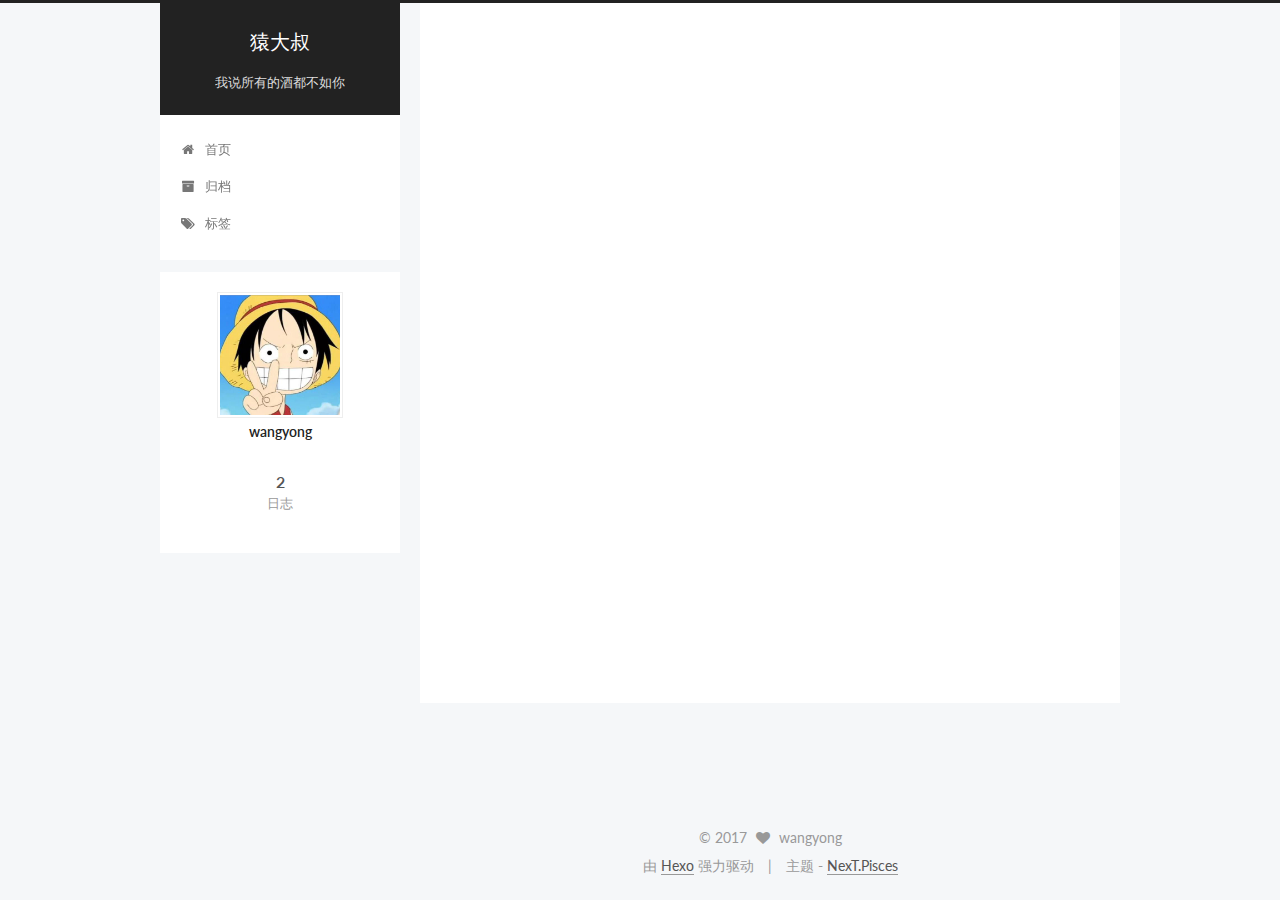
<file: 2017/03/30/first-blood.html>
<!doctype html>



  


<html class="theme-next pisces use-motion" lang="zh-Hans">
<head>
  <meta charset="UTF-8"/>
<meta http-equiv="X-UA-Compatible" content="IE=edge" />
<meta name="viewport" content="width=device-width, initial-scale=1, maximum-scale=1"/>



<meta http-equiv="Cache-Control" content="no-transform" />
<meta http-equiv="Cache-Control" content="no-siteapp" />















  
  
  <link href="/lib/fancybox/source/jquery.fancybox.css?v=2.1.5" rel="stylesheet" type="text/css" />




  
  
  
  

  
    
    
  

  

  

  

  

  
    
    
    <link href="//fonts.googleapis.com/css?family=Lato:300,300italic,400,400italic,700,700italic&subset=latin,latin-ext" rel="stylesheet" type="text/css">
  






<link href="/lib/font-awesome/css/font-awesome.min.css?v=4.6.2" rel="stylesheet" type="text/css" />

<link href="/css/main.css?v=5.1.0" rel="stylesheet" type="text/css" />


  <meta name="keywords" content="Hexo, NexT" />








  <link rel="shortcut icon" type="image/x-icon" href="/favicon.ico?v=5.1.0" />






<meta name="description" content="A:很高兴认识你B: 我也为你感到高兴">
<meta property="og:type" content="article">
<meta property="og:title" content="hi guys">
<meta property="og:url" content="http://wangyong.life/2017/03/30/first-blood.html">
<meta property="og:site_name" content="猿大叔">
<meta property="og:description" content="A:很高兴认识你B: 我也为你感到高兴">
<meta property="og:updated_time" content="2017-03-31T03:49:31.380Z">
<meta name="twitter:card" content="summary">
<meta name="twitter:title" content="hi guys">
<meta name="twitter:description" content="A:很高兴认识你B: 我也为你感到高兴">



<script type="text/javascript" id="hexo.configurations">
  var NexT = window.NexT || {};
  var CONFIG = {
    root: '/',
    scheme: 'Pisces',
    sidebar: {"position":"left","display":"post","offset":12,"offset_float":0,"b2t":false,"scrollpercent":false},
    fancybox: true,
    motion: true,
    duoshuo: {
      userId: '0',
      author: '博主'
    },
    algolia: {
      applicationID: '',
      apiKey: '',
      indexName: '',
      hits: {"per_page":10},
      labels: {"input_placeholder":"Search for Posts","hits_empty":"We didn't find any results for the search: ${query}","hits_stats":"${hits} results found in ${time} ms"}
    }
  };
</script>



  <link rel="canonical" href="http://wangyong.life/2017/03/30/first-blood.html"/>





  <title> hi guys | 猿大叔 </title>
</head>

<body itemscope itemtype="http://schema.org/WebPage" lang="zh-Hans">

  














  
  
    
  

  <div class="container sidebar-position-left page-post-detail ">
    <div class="headband"></div>

    <header id="header" class="header" itemscope itemtype="http://schema.org/WPHeader">
      <div class="header-inner"><div class="site-brand-wrapper">
  <div class="site-meta ">
    

    <div class="custom-logo-site-title">
      <a href="/"  class="brand" rel="start">
        <span class="logo-line-before"><i></i></span>
        <span class="site-title">猿大叔</span>
        <span class="logo-line-after"><i></i></span>
      </a>
    </div>
      
        <p class="site-subtitle">我说所有的酒都不如你</p>
      
  </div>

  <div class="site-nav-toggle">
    <button>
      <span class="btn-bar"></span>
      <span class="btn-bar"></span>
      <span class="btn-bar"></span>
    </button>
  </div>
</div>

<nav class="site-nav">
  

  
    <ul id="menu" class="menu">
      
        
        <li class="menu-item menu-item-home">
          <a href="/" rel="section">
            
              <i class="menu-item-icon fa fa-fw fa-home"></i> <br />
            
            首页
          </a>
        </li>
      
        
        <li class="menu-item menu-item-archives">
          <a href="/archives" rel="section">
            
              <i class="menu-item-icon fa fa-fw fa-archive"></i> <br />
            
            归档
          </a>
        </li>
      
        
        <li class="menu-item menu-item-tags">
          <a href="/tags" rel="section">
            
              <i class="menu-item-icon fa fa-fw fa-tags"></i> <br />
            
            标签
          </a>
        </li>
      

      
    </ul>
  

  
</nav>



 </div>
    </header>

    <main id="main" class="main">
      <div class="main-inner">
        <div class="content-wrap">
          <div id="content" class="content">
            

  <div id="posts" class="posts-expand">
    

  

  
  
  

  <article class="post post-type-normal " itemscope itemtype="http://schema.org/Article">
    <link itemprop="mainEntityOfPage" href="http://wangyong.life/2017/03/30/first-blood.html">

    <span hidden itemprop="author" itemscope itemtype="http://schema.org/Person">
      <meta itemprop="name" content="wangyong">
      <meta itemprop="description" content="">
      <meta itemprop="image" content="/images/avatar.jpg">
    </span>

    <span hidden itemprop="publisher" itemscope itemtype="http://schema.org/Organization">
      <meta itemprop="name" content="猿大叔">
    </span>

    
      <header class="post-header">

        
        
          <h1 class="post-title" itemprop="name headline">
            
            
              
                hi guys
              
            
          </h1>
        

        <div class="post-meta">
          <span class="post-time">
            
              <span class="post-meta-item-icon">
                <i class="fa fa-calendar-o"></i>
              </span>
              
                <span class="post-meta-item-text">发表于</span>
              
              <time title="创建于" itemprop="dateCreated datePublished" datetime="2017-03-30T18:59:25+08:00">
                2017-03-30
              </time>
            

            

            
          </span>

          

          
            
          

          
          

          

          

          

        </div>
      </header>
    


    <div class="post-body" itemprop="articleBody">

      
      

      
        <p>A:很高兴认识你<br>B: 我也为你感到高兴</p>

      
    </div>

    <div>
      
        

      
    </div>

    <div>
      
        

      
    </div>

    <div>
      
        

      
    </div>

    <footer class="post-footer">
      

      
        
      

      
        <div class="post-nav">
          <div class="post-nav-next post-nav-item">
            
              <a href="/2017/03/30/hello-world.html" rel="next" title="Hello World">
                <i class="fa fa-chevron-left"></i> Hello World
              </a>
            
          </div>

          <span class="post-nav-divider"></span>

          <div class="post-nav-prev post-nav-item">
            
          </div>
        </div>
      

      
      
    </footer>
  </article>



    <div class="post-spread">
      
    </div>
  </div>


          </div>
          


          
  <div class="comments" id="comments">
    
  </div>


        </div>
        
          
  
  <div class="sidebar-toggle">
    <div class="sidebar-toggle-line-wrap">
      <span class="sidebar-toggle-line sidebar-toggle-line-first"></span>
      <span class="sidebar-toggle-line sidebar-toggle-line-middle"></span>
      <span class="sidebar-toggle-line sidebar-toggle-line-last"></span>
    </div>
  </div>

  <aside id="sidebar" class="sidebar">
    <div class="sidebar-inner">

      

      

      <section class="site-overview sidebar-panel sidebar-panel-active">
        <div class="site-author motion-element" itemprop="author" itemscope itemtype="http://schema.org/Person">
          <img class="site-author-image" itemprop="image"
               src="/images/avatar.jpg"
               alt="wangyong" />
          <p class="site-author-name" itemprop="name">wangyong</p>
           
              <p class="site-description motion-element" itemprop="description"></p>
          
        </div>
        <nav class="site-state motion-element">

          
            <div class="site-state-item site-state-posts">
              <a href="/archives">
                <span class="site-state-item-count">2</span>
                <span class="site-state-item-name">日志</span>
              </a>
            </div>
          

          

          

        </nav>

        

        <div class="links-of-author motion-element">
          
        </div>

        
        

        
        

        


      </section>

      

      

    </div>
  </aside>


        
      </div>
    </main>

    <footer id="footer" class="footer">
      <div class="footer-inner">
        <div class="copyright" >
  
  &copy; 
  <span itemprop="copyrightYear">2017</span>
  <span class="with-love">
    <i class="fa fa-heart"></i>
  </span>
  <span class="author" itemprop="copyrightHolder">wangyong</span>
</div>


<div class="powered-by">
  由 <a class="theme-link" href="https://hexo.io">Hexo</a> 强力驱动
</div>

<div class="theme-info">
  主题 -
  <a class="theme-link" href="https://github.com/iissnan/hexo-theme-next">
    NexT.Pisces
  </a>
</div>


        

        
      </div>
    </footer>

    
      <div class="back-to-top">
        <i class="fa fa-arrow-up"></i>
        
      </div>
    

  </div>

  

<script type="text/javascript">
  if (Object.prototype.toString.call(window.Promise) !== '[object Function]') {
    window.Promise = null;
  }
</script>









  






  
  <script type="text/javascript" src="/lib/jquery/index.js?v=2.1.3"></script>

  
  <script type="text/javascript" src="/lib/fastclick/lib/fastclick.min.js?v=1.0.6"></script>

  
  <script type="text/javascript" src="/lib/jquery_lazyload/jquery.lazyload.js?v=1.9.7"></script>

  
  <script type="text/javascript" src="/lib/velocity/velocity.min.js?v=1.2.1"></script>

  
  <script type="text/javascript" src="/lib/velocity/velocity.ui.min.js?v=1.2.1"></script>

  
  <script type="text/javascript" src="/lib/fancybox/source/jquery.fancybox.pack.js?v=2.1.5"></script>


  


  <script type="text/javascript" src="/js/src/utils.js?v=5.1.0"></script>

  <script type="text/javascript" src="/js/src/motion.js?v=5.1.0"></script>



  
  


  <script type="text/javascript" src="/js/src/affix.js?v=5.1.0"></script>

  <script type="text/javascript" src="/js/src/schemes/pisces.js?v=5.1.0"></script>



  
  <script type="text/javascript" src="/js/src/scrollspy.js?v=5.1.0"></script>
<script type="text/javascript" src="/js/src/post-details.js?v=5.1.0"></script>



  


  <script type="text/javascript" src="/js/src/bootstrap.js?v=5.1.0"></script>



  


  




	





  





  





  






  





  

  

  

  

</body>
</html>
</file>
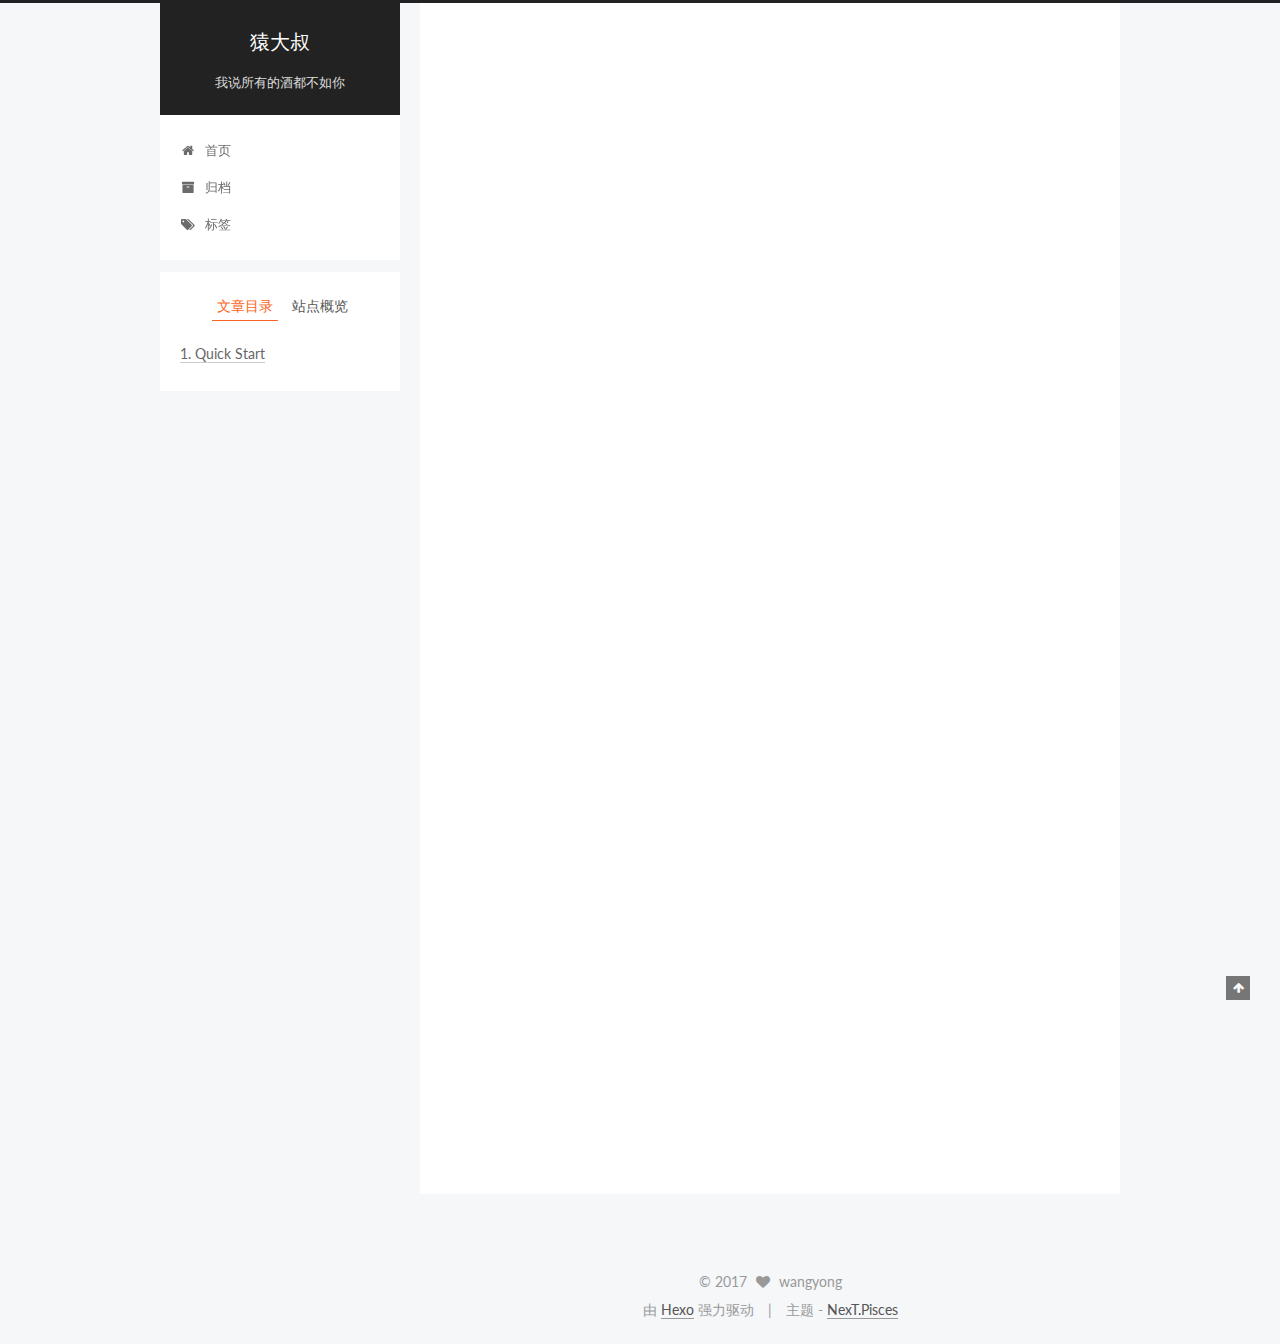
<file: 2017/03/30/hello-world.html>
<!doctype html>



  


<html class="theme-next pisces use-motion" lang="zh-Hans">
<head>
  <meta charset="UTF-8"/>
<meta http-equiv="X-UA-Compatible" content="IE=edge" />
<meta name="viewport" content="width=device-width, initial-scale=1, maximum-scale=1"/>



<meta http-equiv="Cache-Control" content="no-transform" />
<meta http-equiv="Cache-Control" content="no-siteapp" />















  
  
  <link href="/lib/fancybox/source/jquery.fancybox.css?v=2.1.5" rel="stylesheet" type="text/css" />




  
  
  
  

  
    
    
  

  

  

  

  

  
    
    
    <link href="//fonts.googleapis.com/css?family=Lato:300,300italic,400,400italic,700,700italic&subset=latin,latin-ext" rel="stylesheet" type="text/css">
  






<link href="/lib/font-awesome/css/font-awesome.min.css?v=4.6.2" rel="stylesheet" type="text/css" />

<link href="/css/main.css?v=5.1.0" rel="stylesheet" type="text/css" />


  <meta name="keywords" content="Hexo, NexT" />








  <link rel="shortcut icon" type="image/x-icon" href="/favicon.ico?v=5.1.0" />






<meta name="description" content="Welcome to Hexo! This is your very first post. Check documentation for more info. If you get any problems when using Hexo, you can find the answer in troubleshooting or you can ask me on GitHub.
Quick">
<meta property="og:type" content="article">
<meta property="og:title" content="Hello World">
<meta property="og:url" content="http://wangyong.life/2017/03/30/hello-world.html">
<meta property="og:site_name" content="猿大叔">
<meta property="og:description" content="Welcome to Hexo! This is your very first post. Check documentation for more info. If you get any problems when using Hexo, you can find the answer in troubleshooting or you can ask me on GitHub.
Quick">
<meta property="og:updated_time" content="2017-03-30T08:17:26.716Z">
<meta name="twitter:card" content="summary">
<meta name="twitter:title" content="Hello World">
<meta name="twitter:description" content="Welcome to Hexo! This is your very first post. Check documentation for more info. If you get any problems when using Hexo, you can find the answer in troubleshooting or you can ask me on GitHub.
Quick">



<script type="text/javascript" id="hexo.configurations">
  var NexT = window.NexT || {};
  var CONFIG = {
    root: '/',
    scheme: 'Pisces',
    sidebar: {"position":"left","display":"post","offset":12,"offset_float":0,"b2t":false,"scrollpercent":false},
    fancybox: true,
    motion: true,
    duoshuo: {
      userId: '0',
      author: '博主'
    },
    algolia: {
      applicationID: '',
      apiKey: '',
      indexName: '',
      hits: {"per_page":10},
      labels: {"input_placeholder":"Search for Posts","hits_empty":"We didn't find any results for the search: ${query}","hits_stats":"${hits} results found in ${time} ms"}
    }
  };
</script>



  <link rel="canonical" href="http://wangyong.life/2017/03/30/hello-world.html"/>





  <title> Hello World | 猿大叔 </title>
</head>

<body itemscope itemtype="http://schema.org/WebPage" lang="zh-Hans">

  














  
  
    
  

  <div class="container sidebar-position-left page-post-detail ">
    <div class="headband"></div>

    <header id="header" class="header" itemscope itemtype="http://schema.org/WPHeader">
      <div class="header-inner"><div class="site-brand-wrapper">
  <div class="site-meta ">
    

    <div class="custom-logo-site-title">
      <a href="/"  class="brand" rel="start">
        <span class="logo-line-before"><i></i></span>
        <span class="site-title">猿大叔</span>
        <span class="logo-line-after"><i></i></span>
      </a>
    </div>
      
        <p class="site-subtitle">我说所有的酒都不如你</p>
      
  </div>

  <div class="site-nav-toggle">
    <button>
      <span class="btn-bar"></span>
      <span class="btn-bar"></span>
      <span class="btn-bar"></span>
    </button>
  </div>
</div>

<nav class="site-nav">
  

  
    <ul id="menu" class="menu">
      
        
        <li class="menu-item menu-item-home">
          <a href="/" rel="section">
            
              <i class="menu-item-icon fa fa-fw fa-home"></i> <br />
            
            首页
          </a>
        </li>
      
        
        <li class="menu-item menu-item-archives">
          <a href="/archives" rel="section">
            
              <i class="menu-item-icon fa fa-fw fa-archive"></i> <br />
            
            归档
          </a>
        </li>
      
        
        <li class="menu-item menu-item-tags">
          <a href="/tags" rel="section">
            
              <i class="menu-item-icon fa fa-fw fa-tags"></i> <br />
            
            标签
          </a>
        </li>
      

      
    </ul>
  

  
</nav>



 </div>
    </header>

    <main id="main" class="main">
      <div class="main-inner">
        <div class="content-wrap">
          <div id="content" class="content">
            

  <div id="posts" class="posts-expand">
    

  

  
  
  

  <article class="post post-type-normal " itemscope itemtype="http://schema.org/Article">
    <link itemprop="mainEntityOfPage" href="http://wangyong.life/2017/03/30/hello-world.html">

    <span hidden itemprop="author" itemscope itemtype="http://schema.org/Person">
      <meta itemprop="name" content="wangyong">
      <meta itemprop="description" content="">
      <meta itemprop="image" content="/images/avatar.jpg">
    </span>

    <span hidden itemprop="publisher" itemscope itemtype="http://schema.org/Organization">
      <meta itemprop="name" content="猿大叔">
    </span>

    
      <header class="post-header">

        
        
          <h1 class="post-title" itemprop="name headline">
            
            
              
                Hello World
              
            
          </h1>
        

        <div class="post-meta">
          <span class="post-time">
            
              <span class="post-meta-item-icon">
                <i class="fa fa-calendar-o"></i>
              </span>
              
                <span class="post-meta-item-text">发表于</span>
              
              <time title="创建于" itemprop="dateCreated datePublished" datetime="2017-03-30T16:17:26+08:00">
                2017-03-30
              </time>
            

            

            
          </span>

          

          
            
          

          
          

          

          

          

        </div>
      </header>
    


    <div class="post-body" itemprop="articleBody">

      
      

      
        <p>Welcome to <a href="https://hexo.io/" target="_blank" rel="external">Hexo</a>! This is your very first post. Check <a href="https://hexo.io/docs/" target="_blank" rel="external">documentation</a> for more info. If you get any problems when using Hexo, you can find the answer in <a href="https://hexo.io/docs/troubleshooting.html" target="_blank" rel="external">troubleshooting</a> or you can ask me on <a href="https://github.com/hexojs/hexo/issues" target="_blank" rel="external">GitHub</a>.</p>
<h2 id="Quick-Start"><a href="#Quick-Start" class="headerlink" title="Quick Start"></a>Quick Start</h2><h3 id="Create-a-new-post"><a href="#Create-a-new-post" class="headerlink" title="Create a new post"></a>Create a new post</h3><figure class="highlight bash"><table><tr><td class="gutter"><pre><div class="line">1</div></pre></td><td class="code"><pre><div class="line">$ hexo new <span class="string">"My New Post"</span></div></pre></td></tr></table></figure>
<p>More info: <a href="https://hexo.io/docs/writing.html" target="_blank" rel="external">Writing</a></p>
<h3 id="Run-server"><a href="#Run-server" class="headerlink" title="Run server"></a>Run server</h3><figure class="highlight bash"><table><tr><td class="gutter"><pre><div class="line">1</div></pre></td><td class="code"><pre><div class="line">$ hexo server</div></pre></td></tr></table></figure>
<p>More info: <a href="https://hexo.io/docs/server.html" target="_blank" rel="external">Server</a></p>
<h3 id="Generate-static-files"><a href="#Generate-static-files" class="headerlink" title="Generate static files"></a>Generate static files</h3><figure class="highlight bash"><table><tr><td class="gutter"><pre><div class="line">1</div></pre></td><td class="code"><pre><div class="line">$ hexo generate</div></pre></td></tr></table></figure>
<p>More info: <a href="https://hexo.io/docs/generating.html" target="_blank" rel="external">Generating</a></p>
<h3 id="Deploy-to-remote-sites"><a href="#Deploy-to-remote-sites" class="headerlink" title="Deploy to remote sites"></a>Deploy to remote sites</h3><figure class="highlight bash"><table><tr><td class="gutter"><pre><div class="line">1</div></pre></td><td class="code"><pre><div class="line">$ hexo deploy</div></pre></td></tr></table></figure>
<p>More info: <a href="https://hexo.io/docs/deployment.html" target="_blank" rel="external">Deployment</a></p>

      
    </div>

    <div>
      
        

      
    </div>

    <div>
      
        

      
    </div>

    <div>
      
        

      
    </div>

    <footer class="post-footer">
      

      
        
      

      
        <div class="post-nav">
          <div class="post-nav-next post-nav-item">
            
          </div>

          <span class="post-nav-divider"></span>

          <div class="post-nav-prev post-nav-item">
            
              <a href="/2017/03/30/first-blood.html" rel="prev" title="hi guys">
                hi guys <i class="fa fa-chevron-right"></i>
              </a>
            
          </div>
        </div>
      

      
      
    </footer>
  </article>



    <div class="post-spread">
      
    </div>
  </div>


          </div>
          


          
  <div class="comments" id="comments">
    
  </div>


        </div>
        
          
  
  <div class="sidebar-toggle">
    <div class="sidebar-toggle-line-wrap">
      <span class="sidebar-toggle-line sidebar-toggle-line-first"></span>
      <span class="sidebar-toggle-line sidebar-toggle-line-middle"></span>
      <span class="sidebar-toggle-line sidebar-toggle-line-last"></span>
    </div>
  </div>

  <aside id="sidebar" class="sidebar">
    <div class="sidebar-inner">

      

      
        <ul class="sidebar-nav motion-element">
          <li class="sidebar-nav-toc sidebar-nav-active" data-target="post-toc-wrap" >
            文章目录
          </li>
          <li class="sidebar-nav-overview" data-target="site-overview">
            站点概览
          </li>
        </ul>
      

      <section class="site-overview sidebar-panel">
        <div class="site-author motion-element" itemprop="author" itemscope itemtype="http://schema.org/Person">
          <img class="site-author-image" itemprop="image"
               src="/images/avatar.jpg"
               alt="wangyong" />
          <p class="site-author-name" itemprop="name">wangyong</p>
           
              <p class="site-description motion-element" itemprop="description"></p>
          
        </div>
        <nav class="site-state motion-element">

          
            <div class="site-state-item site-state-posts">
              <a href="/archives">
                <span class="site-state-item-count">2</span>
                <span class="site-state-item-name">日志</span>
              </a>
            </div>
          

          

          

        </nav>

        

        <div class="links-of-author motion-element">
          
        </div>

        
        

        
        

        


      </section>

      
      <!--noindex-->
        <section class="post-toc-wrap motion-element sidebar-panel sidebar-panel-active">
          <div class="post-toc">

            
              
            

            
              <div class="post-toc-content"><ol class="nav"><li class="nav-item nav-level-2"><a class="nav-link" href="#Quick-Start"><span class="nav-number">1.</span> <span class="nav-text">Quick Start</span></a><ol class="nav-child"><li class="nav-item nav-level-3"><a class="nav-link" href="#Create-a-new-post"><span class="nav-number">1.1.</span> <span class="nav-text">Create a new post</span></a></li><li class="nav-item nav-level-3"><a class="nav-link" href="#Run-server"><span class="nav-number">1.2.</span> <span class="nav-text">Run server</span></a></li><li class="nav-item nav-level-3"><a class="nav-link" href="#Generate-static-files"><span class="nav-number">1.3.</span> <span class="nav-text">Generate static files</span></a></li><li class="nav-item nav-level-3"><a class="nav-link" href="#Deploy-to-remote-sites"><span class="nav-number">1.4.</span> <span class="nav-text">Deploy to remote sites</span></a></li></ol></li></ol></div>
            

          </div>
        </section>
      <!--/noindex-->
      

      

    </div>
  </aside>


        
      </div>
    </main>

    <footer id="footer" class="footer">
      <div class="footer-inner">
        <div class="copyright" >
  
  &copy; 
  <span itemprop="copyrightYear">2017</span>
  <span class="with-love">
    <i class="fa fa-heart"></i>
  </span>
  <span class="author" itemprop="copyrightHolder">wangyong</span>
</div>


<div class="powered-by">
  由 <a class="theme-link" href="https://hexo.io">Hexo</a> 强力驱动
</div>

<div class="theme-info">
  主题 -
  <a class="theme-link" href="https://github.com/iissnan/hexo-theme-next">
    NexT.Pisces
  </a>
</div>


        

        
      </div>
    </footer>

    
      <div class="back-to-top">
        <i class="fa fa-arrow-up"></i>
        
      </div>
    

  </div>

  

<script type="text/javascript">
  if (Object.prototype.toString.call(window.Promise) !== '[object Function]') {
    window.Promise = null;
  }
</script>









  






  
  <script type="text/javascript" src="/lib/jquery/index.js?v=2.1.3"></script>

  
  <script type="text/javascript" src="/lib/fastclick/lib/fastclick.min.js?v=1.0.6"></script>

  
  <script type="text/javascript" src="/lib/jquery_lazyload/jquery.lazyload.js?v=1.9.7"></script>

  
  <script type="text/javascript" src="/lib/velocity/velocity.min.js?v=1.2.1"></script>

  
  <script type="text/javascript" src="/lib/velocity/velocity.ui.min.js?v=1.2.1"></script>

  
  <script type="text/javascript" src="/lib/fancybox/source/jquery.fancybox.pack.js?v=2.1.5"></script>


  


  <script type="text/javascript" src="/js/src/utils.js?v=5.1.0"></script>

  <script type="text/javascript" src="/js/src/motion.js?v=5.1.0"></script>



  
  


  <script type="text/javascript" src="/js/src/affix.js?v=5.1.0"></script>

  <script type="text/javascript" src="/js/src/schemes/pisces.js?v=5.1.0"></script>



  
  <script type="text/javascript" src="/js/src/scrollspy.js?v=5.1.0"></script>
<script type="text/javascript" src="/js/src/post-details.js?v=5.1.0"></script>



  


  <script type="text/javascript" src="/js/src/bootstrap.js?v=5.1.0"></script>



  


  




	





  





  





  






  





  

  

  

  

</body>
</html>
</file>
<file: css/main.css>
/* normalize.css v3.0.2 | MIT License | git.io/normalize */
html {
  font-family: sans-serif; /* 1 */
  -ms-text-size-adjust: 100%; /* 2 */
  -webkit-text-size-adjust: 100%; /* 2 */
}
body {
  margin: 0;
}
article,
aside,
details,
figcaption,
figure,
footer,
header,
hgroup,
main,
menu,
nav,
section,
summary {
  display: block;
}
audio,
canvas,
progress,
video {
  display: inline-block; /* 1 */
  vertical-align: baseline; /* 2 */
}
audio:not([controls]) {
  display: none;
  height: 0;
}
[hidden],
template {
  display: none;
}
a {
  background-color: transparent;
}
a:active,
a:hover {
  outline: 0;
}
abbr[title] {
  border-bottom: 1px dotted;
}
b,
strong {
  font-weight: bold;
}
dfn {
  font-style: italic;
}
h1 {
  font-size: 2em;
  margin: 0.67em 0;
}
mark {
  background: #ff0;
  color: #000;
}
small {
  font-size: 80%;
}
sub,
sup {
  font-size: 75%;
  line-height: 0;
  position: relative;
  vertical-align: baseline;
}
sup {
  top: -0.5em;
}
sub {
  bottom: -0.25em;
}
img {
  border: 0;
}
svg:not(:root) {
  overflow: hidden;
}
figure {
  margin: 1em 40px;
}
hr {
  -moz-box-sizing: content-box;
  box-sizing: content-box;
  height: 0;
}
pre {
  overflow: auto;
}
code,
kbd,
pre,
samp {
  font-family: monospace, monospace;
  font-size: 1em;
}
button,
input,
optgroup,
select,
textarea {
  color: inherit; /* 1 */
  font: inherit; /* 2 */
  margin: 0; /* 3 */
}
button {
  overflow: visible;
}
button,
select {
  text-transform: none;
}
button,
html input[type="button"],
input[type="reset"],
input[type="submit"] {
  -webkit-appearance: button; /* 2 */
  cursor: pointer; /* 3 */
}
button[disabled],
html input[disabled] {
  cursor: default;
}
button::-moz-focus-inner,
input::-moz-focus-inner {
  border: 0;
  padding: 0;
}
input {
  line-height: normal;
}
input[type="checkbox"],
input[type="radio"] {
  box-sizing: border-box; /* 1 */
  padding: 0; /* 2 */
}
input[type="number"]::-webkit-inner-spin-button,
input[type="number"]::-webkit-outer-spin-button {
  height: auto;
}
input[type="search"] {
  -webkit-appearance: textfield; /* 1 */
  -moz-box-sizing: content-box;
  -webkit-box-sizing: content-box; /* 2 */
  box-sizing: content-box;
}
input[type="search"]::-webkit-search-cancel-button,
input[type="search"]::-webkit-search-decoration {
  -webkit-appearance: none;
}
fieldset {
  border: 1px solid #c0c0c0;
  margin: 0 2px;
  padding: 0.35em 0.625em 0.75em;
}
legend {
  border: 0; /* 1 */
  padding: 0; /* 2 */
}
textarea {
  overflow: auto;
}
optgroup {
  font-weight: bold;
}
table {
  border-collapse: collapse;
  border-spacing: 0;
}
td,
th {
  padding: 0;
}
::selection {
  background: #262a30;
  color: #fff;
}
body {
  position: relative;
  font-family: 'Lato', "PingFang SC", "Microsoft YaHei", sans-serif;
  font-size: 14px;
  line-height: 2;
  color: #555;
  background: #f5f7f9;
}
@media (max-width: 767px) {
  body {
    padding-right: 0 !important;
  }
}
@media (min-width: 768px) and (max-width: 991px) {
  body {
    padding-right: 0 !important;
  }
}
@media (min-width: 1600px) {
  body {
    font-size: 16px;
  }
}
h1,
h2,
h3,
h4,
h5,
h6 {
  margin: 0;
  padding: 0;
  font-weight: bold;
  line-height: 1.5;
  font-family: 'Lato', "PingFang SC", "Microsoft YaHei", sans-serif;
}
h2,
h3,
h4,
h5,
h6 {
  margin: 20px 0 15px;
}
h1 {
  font-size: 22px;
}
@media (max-width: 767px) {
  h1 {
    font-size: 18px;
  }
}
h2 {
  font-size: 20px;
}
@media (max-width: 767px) {
  h2 {
    font-size: 16px;
  }
}
h3 {
  font-size: 18px;
}
@media (max-width: 767px) {
  h3 {
    font-size: 14px;
  }
}
h4 {
  font-size: 16px;
}
@media (max-width: 767px) {
  h4 {
    font-size: 12px;
  }
}
h5 {
  font-size: 14px;
}
@media (max-width: 767px) {
  h5 {
    font-size: 10px;
  }
}
h6 {
  font-size: 12px;
}
@media (max-width: 767px) {
  h6 {
    font-size: 8px;
  }
}
p {
  margin: 0 0 25px 0;
}
a {
  color: #555;
  text-decoration: none;
  border-bottom: 1px solid #999;
  word-wrap: break-word;
}
a:hover {
  color: #222;
  border-bottom-color: #222;
}
blockquote {
  margin: 0;
  padding: 0;
}
img {
  display: block;
  margin: auto;
  max-width: 100%;
  height: auto;
}
hr {
  margin: 40px 0;
  height: 3px;
  border: none;
  background-color: #ddd;
  background-image: repeating-linear-gradient(-45deg, #fff, #fff 4px, transparent 4px, transparent 8px);
}
blockquote {
  padding: 0 15px;
  color: #666;
  border-left: 4px solid #ddd;
}
blockquote cite::before {
  content: "-";
  padding: 0 5px;
}
dt {
  font-weight: 700;
}
dd {
  margin: 0;
  padding: 0;
}
.text-left {
  text-align: left;
}
.text-center {
  text-align: center;
}
.text-right {
  text-align: right;
}
.text-justify {
  text-align: justify;
}
.text-nowrap {
  white-space: nowrap;
}
.text-lowercase {
  text-transform: lowercase;
}
.text-uppercase {
  text-transform: uppercase;
}
.text-capitalize {
  text-transform: capitalize;
}
.center-block {
  display: block;
  margin-left: auto;
  margin-right: auto;
}
.clearfix:before,
.clearfix:after {
  content: " ";
  display: table;
}
.clearfix:after {
  clear: both;
}
.pullquote {
  width: 45%;
}
.pullquote.left {
  float: left;
  margin-left: 5px;
  margin-right: 10px;
}
.pullquote.right {
  float: right;
  margin-left: 10px;
  margin-right: 5px;
}
.affix.affix.affix {
  position: fixed;
}
.translation {
  margin-top: -20px;
  font-size: 14px;
  color: #999;
}
.scrollbar-measure {
  width: 100px;
  height: 100px;
  overflow: scroll;
  position: absolute;
  top: -9999px;
}
.use-motion .motion-element {
  opacity: 0;
}
table {
  margin: 20px 0;
  width: 100%;
  border-collapse: collapse;
  border-spacing: 0;
  border: 1px solid #ddd;
  font-size: 14px;
  table-layout: fixed;
  word-wrap: break-all;
}
table>tbody>tr:nth-of-type(odd) {
  background-color: #f9f9f9;
}
table>tbody>tr:hover {
  background-color: #f5f5f5;
}
caption,
th,
td {
  padding: 8px;
  text-align: left;
  vertical-align: middle;
  font-weight: normal;
}
th,
td {
  border-bottom: 3px solid #ddd;
  border-right: 1px solid #eee;
}
th {
  padding-bottom: 10px;
  font-weight: 700;
}
td {
  border-bottom-width: 1px;
}
html,
body {
  height: 100%;
}
.container {
  position: relative;
  min-height: 100%;
}
.header-inner {
  margin: 0 auto;
  padding: 100px 0 70px;
  width: 700px;
}
@media (min-width: 1600px) {
  .container .header-inner {
    width: 900px;
  }
}
.main {
  padding-bottom: 150px;
}
.main-inner {
  margin: 0 auto;
  width: 700px;
}
@media (min-width: 1600px) {
  .container .main-inner {
    width: 900px;
  }
}
.footer {
  position: absolute;
  left: 0;
  bottom: 0;
  width: 100%;
  min-height: 50px;
}
.footer-inner {
  box-sizing: border-box;
  margin: 20px auto;
  width: 700px;
}
@media (min-width: 1600px) {
  .container .footer-inner {
    width: 900px;
  }
}
pre,
.highlight {
  overflow: auto;
  margin: 20px 0;
  padding: 0;
  font-size: 13px;
  color: #4d4d4c;
  background: #f7f7f7;
  line-height: 1.6;
}
pre,
code {
  font-family: consolas, Menlo, "PingFang SC", "Microsoft YaHei", monospace;
}
code {
  padding: 2px 4px;
  word-wrap: break-word;
  color: #555;
  background: #eee;
  border-radius: 3px;
  font-size: 13px;
}
pre code {
  padding: 0;
  color: #4d4d4c;
  background: none;
  text-shadow: none;
}
.highlight {
  border-radius: 1px;
}
.highlight pre {
  border: none;
  margin: 0;
  padding: 10px 0;
}
.highlight table {
  margin: 0;
  width: auto;
  border: none;
}
.highlight td {
  border: none;
  padding: 0;
}
.highlight figcaption {
  font-size: 1em;
  color: #4d4d4c;
  line-height: 1em;
  margin-bottom: 1em;
}
.highlight figcaption:before,
.highlight figcaption:after {
  content: " ";
  display: table;
}
.highlight figcaption:after {
  clear: both;
}
.highlight figcaption a {
  float: right;
  color: #4d4d4c;
}
.highlight figcaption a:hover {
  border-bottom-color: #4d4d4c;
}
.highlight .gutter pre {
  padding-left: 10px;
  padding-right: 10px;
  color: #869194;
  text-align: right;
  background-color: #eff2f3;
}
.highlight .code pre {
  width: 100%;
  padding-left: 10px;
  padding-right: 10px;
  background-color: #f7f7f7;
}
.highlight .line {
  height: 20px;
}
.gutter {
  -webkit-user-select: none;
  -moz-user-select: none;
  -ms-user-select: none;
  user-select: none;
}
.gist table {
  width: auto;
}
.gist table td {
  border: none;
}
pre .deletion {
  background: #fdd;
}
pre .addition {
  background: #dfd;
}
pre .meta {
  color: #8959a8;
}
pre .comment {
  color: #8e908c;
}
pre .variable,
pre .attribute,
pre .tag,
pre .regexp,
pre .ruby .constant,
pre .xml .tag .title,
pre .xml .pi,
pre .xml .doctype,
pre .html .doctype,
pre .css .id,
pre .css .class,
pre .css .pseudo {
  color: #c82829;
}
pre .number,
pre .preprocessor,
pre .built_in,
pre .literal,
pre .params,
pre .constant,
pre .command {
  color: #f5871f;
}
pre .ruby .class .title,
pre .css .rules .attribute,
pre .string,
pre .value,
pre .inheritance,
pre .header,
pre .ruby .symbol,
pre .xml .cdata,
pre .special,
pre .number,
pre .formula {
  color: #718c00;
}
pre .title,
pre .css .hexcolor {
  color: #3e999f;
}
pre .function,
pre .python .decorator,
pre .python .title,
pre .ruby .function .title,
pre .ruby .title .keyword,
pre .perl .sub,
pre .javascript .title,
pre .coffeescript .title {
  color: #4271ae;
}
pre .keyword,
pre .javascript .function {
  color: #8959a8;
}
.full-image.full-image.full-image {
  border: none;
  max-width: 100%;
  width: auto;
  margin: 20px auto;
}
@media (min-width: 992px) {
  .full-image.full-image.full-image {
    max-width: none;
    width: 118%;
    margin: 0 -9%;
  }
}
.blockquote-center,
.page-home .post-type-quote blockquote,
.page-post-detail .post-type-quote blockquote {
  position: relative;
  margin: 40px 0;
  padding: 0;
  border-left: none;
  text-align: center;
}
.blockquote-center::before,
.page-home .post-type-quote blockquote::before,
.page-post-detail .post-type-quote blockquote::before,
.blockquote-center::after,
.page-home .post-type-quote blockquote::after,
.page-post-detail .post-type-quote blockquote::after {
  position: absolute;
  content: ' ';
  display: block;
  width: 100%;
  height: 24px;
  opacity: 0.2;
  background-repeat: no-repeat;
  background-position: 0 -6px;
  background-size: 22px 22px;
}
.blockquote-center::before,
.page-home .post-type-quote blockquote::before,
.page-post-detail .post-type-quote blockquote::before {
  top: -20px;
  background-image: url("../images/quote-l.svg");
  border-top: 1px solid #ccc;
}
.blockquote-center::after,
.page-home .post-type-quote blockquote::after,
.page-post-detail .post-type-quote blockquote::after {
  bottom: -20px;
  background-image: url("../images/quote-r.svg");
  border-bottom: 1px solid #ccc;
  background-position: 100% 8px;
}
.blockquote-center p,
.page-home .post-type-quote blockquote p,
.page-post-detail .post-type-quote blockquote p,
.blockquote-center div,
.page-home .post-type-quote blockquote div,
.page-post-detail .post-type-quote blockquote div {
  text-align: center;
}
.post .post-body .group-picture img {
  box-sizing: border-box;
  padding: 0 3px;
  border: none;
}
.post .group-picture-row {
  overflow: hidden;
  margin-top: 6px;
}
.post .group-picture-row:first-child {
  margin-top: 0;
}
.post .group-picture-column {
  float: left;
}
.page-post-detail .post-body .group-picture-column {
  float: none;
  margin-top: 10px;
  width: auto !important;
}
.page-post-detail .post-body .group-picture-column img {
  margin: 0 auto;
}
.page-archive .group-picture-container {
  overflow: hidden;
}
.page-archive .group-picture-row {
  float: left;
}
.page-archive .group-picture-row:first-child {
  margin-top: 6px;
}
.page-archive .group-picture-column {
  max-width: 150px;
  max-height: 150px;
}
.note {
  padding: 20px;
  margin: 20px 0;
  border: 1px solid #eee;
  border-left-width: 5px;
  border-radius: 3px;
}
.note h2,
.note h3,
.note h4,
.note h5,
.note h6 {
  margin-top: 0;
  margin-bottom: 5px;
}
.note p:last-child {
  margin-bottom: 0;
}
.note code {
  border-radius: 3px;
}
.note+.note {
  margin-top: -5px;
}
.default {
  border-left-color: #777;
}
.default h2,
.default h3,
.default h4,
.default h5,
.default h6 {
  color: #777;
}
.primary {
  border-left-color: #428bca;
}
.primary h2,
.primary h3,
.primary h4,
.primary h5,
.primary h6 {
  color: #428bca;
}
.success {
  border-left-color: #5cb85c;
}
.success h2,
.success h3,
.success h4,
.success h5,
.success h6 {
  color: #5cb85c;
}
.danger {
  border-left-color: #d9534f;
}
.danger h2,
.danger h3,
.danger h4,
.danger h5,
.danger h6 {
  color: #d9534f;
}
.warning {
  border-left-color: #f0ad4e;
}
.warning h2,
.warning h3,
.warning h4,
.warning h5,
.warning h6 {
  color: #f0ad4e;
}
.info {
  border-left-color: #5bc0de;
}
.info h2,
.info h3,
.info h4,
.info h5,
.info h6 {
  color: #5bc0de;
}
.btn {
  display: inline-block;
  padding: 0 20px;
  font-size: 14px;
  color: #fff;
  background: #222;
  border: 2px solid #555;
  text-decoration: none;
  border-radius: 0;
  transition-property: background-color;
  transition-duration: 0.2s;
  transition-timing-function: ease-in-out;
  transition-delay: 0s;
}
.btn:hover,
.post-button .btn:hover {
  border-color: #222;
  color: #fff;
  background: #222;
}
.btn-bar {
  display: block;
  width: 22px;
  height: 2px;
  background: #555;
  border-radius: 1px;
}
.btn-bar+.btn-bar {
  margin-top: 4px;
}
.pagination {
  margin: 120px 0 40px;
  text-align: center;
  border-top: 1px solid #eee;
}
.page-number-basic,
.pagination .prev,
.pagination .next,
.pagination .page-number,
.pagination .space {
  display: inline-block;
  position: relative;
  top: -1px;
  margin: 0 10px;
  padding: 0 10px;
  line-height: 30px;
}
@media (max-width: 767px) {
  .page-number-basic,
  .pagination .prev,
  .pagination .next,
  .pagination .page-number,
  .pagination .space {
    margin: 0 5px;
  }
}
.pagination .prev,
.pagination .next,
.pagination .page-number {
  border-bottom: 0;
  border-top: 1px solid #eee;
  transition-property: border-color;
  transition-duration: 0.2s;
  transition-timing-function: ease-in-out;
  transition-delay: 0s;
}
.pagination .prev:hover,
.pagination .next:hover,
.pagination .page-number:hover {
  border-top-color: #222;
}
.pagination .space {
  padding: 0;
  margin: 0;
}
.pagination .prev {
  margin-left: 0;
}
.pagination .next {
  margin-right: 0;
}
.pagination .page-number.current {
  color: #fff;
  background: #ccc;
  border-top-color: #ccc;
}
@media (max-width: 767px) {
  .pagination {
    border-top: none;
  }
  .pagination .prev,
  .pagination .next,
  .pagination .page-number {
    margin-bottom: 10px;
    border-top: 0;
    border-bottom: 1px solid #eee;
  }
  .pagination .prev:hover,
  .pagination .next:hover,
  .pagination .page-number:hover {
    border-bottom-color: #222;
  }
}
.comments {
  margin: 60px 20px 0;
}
.tag-cloud {
  text-align: center;
}
.tag-cloud a {
  display: inline-block;
  margin: 10px;
}
.back-to-top {
  box-sizing: border-box;
  position: fixed;
  bottom: -100px;
  right: 30px;
  z-index: 1050;
  padding: 0 6px;
  width: 24px;
  background: #222;
  font-size: 12px;
  opacity: 0.6;
  color: #fff;
  cursor: pointer;
  text-align: center;
  -webkit-transform: translateZ(0);
  transition-property: bottom;
  transition-duration: 0.2s;
  transition-timing-function: ease-in-out;
  transition-delay: 0s;
}
@media (max-width: 767px) {
  .back-to-top {
    display: none;
  }
}
@media (min-width: 768px) and (max-width: 991px) {
  .back-to-top {
    display: none;
  }
}
.back-to-top.back-to-top-on {
  bottom: 30px;
}
.header {
  background: #fff;
}
.header-inner {
  position: relative;
}
.headband {
  height: 3px;
  background: #222;
}
.site-meta {
  margin: 0;
  text-align: center;
}
@media (max-width: 767px) {
  .site-meta {
    text-align: center;
  }
}
.brand {
  position: relative;
  display: inline-block;
  padding: 0 40px;
  color: #fff;
  background: #222;
  border-bottom: none;
}
.brand:hover {
  color: #fff;
}
.logo {
  display: inline-block;
  margin-right: 5px;
  line-height: 36px;
  vertical-align: top;
}
.site-title {
  display: inline-block;
  vertical-align: top;
  line-height: 36px;
  font-size: 20px;
  font-weight: normal;
  font-family: 'Lato', "PingFang SC", "Microsoft YaHei", sans-serif;
}
.site-subtitle {
  margin-top: 10px;
  font-size: 13px;
  color: #ddd;
}
.use-motion .brand {
  opacity: 0;
}
.use-motion .logo,
.use-motion .site-title,
.use-motion .site-subtitle {
  opacity: 0;
  position: relative;
  top: -10px;
}
.site-nav-toggle {
  display: none;
  position: absolute;
  top: 10px;
  left: 10px;
}
@media (max-width: 767px) {
  .site-nav-toggle {
    display: block;
  }
}
.site-nav-toggle button {
  margin-top: 2px;
  padding: 9px 10px;
  background: transparent;
  border: none;
}
@media (max-width: 767px) {
  .site-nav {
    display: none;
    margin: 0 -10px;
    padding: 0 10px;
    clear: both;
    border-top: 1px solid #ddd;
  }
}
@media (min-width: 768px) and (max-width: 991px) {
  .site-nav {
    display: block !important;
  }
}
@media (min-width: 992px) {
  .site-nav {
    display: block !important;
  }
}
.menu {
  margin-top: 20px;
  padding-left: 0;
  text-align: center;
}
.menu .menu-item {
  display: inline-block;
  margin: 0 10px;
  list-style: none;
}
@media screen and (max-width: 767px) {
  .menu .menu-item {
    margin-top: 10px;
  }
}
.menu .menu-item a {
  display: block;
  font-size: 13px;
  line-height: inherit;
  border-bottom: 1px solid transparent;
  transition-property: border-color;
  transition-duration: 0.2s;
  transition-timing-function: ease-in-out;
  transition-delay: 0s;
}
.menu .menu-item a:hover,
.menu-item-active a {
  border-bottom-color: #222;
}
.menu .menu-item .fa {
  margin-right: 5px;
}
.use-motion .menu-item {
  opacity: 0;
}
.post-body {
  font-family: 'Lato', "PingFang SC", "Microsoft YaHei", sans-serif;
}
@media (max-width: 767px) {
  .post-body {
    word-break: break-word;
  }
}
.post-body .fancybox img {
  display: block !important;
  margin: 0 auto;
  cursor: pointer;
  cursor: zoom-in;
  cursor: -webkit-zoom-in;
}
.post-body .image-caption,
.post-body .figure .caption {
  margin: 10px auto 15px;
  text-align: center;
  font-size: 14px;
  color: #999;
  font-weight: bold;
  line-height: 1;
}
.post-sticky-flag {
  display: inline-block;
  font-size: 16px;
  -ms-transform: rotate(30deg);
  -webkit-transform: rotate(30deg);
  -moz-transform: rotate(30deg);
  -ms-transform: rotate(30deg);
  -o-transform: rotate(30deg);
  transform: rotate(30deg);
}
.posts-expand {
  padding-top: 40px;
}
@media (max-width: 767px) {
  .posts-expand {
    margin: 0 20px;
  }
  .post-body pre {
    padding: 10px;
  }
  .post-body pre .gutter pre {
    padding-right: 10px;
  }
  .post-body .highlight {
    margin-left: -40px;
    margin-right: -40px;
    padding: 0;
  }
  .post-body .highlight .gutter pre {
    padding-right: 10px;
  }
}
@media (min-width: 992px) {
  .posts-expand .post-body {
    text-align: justify;
  }
}
.posts-expand .post-body h2,
.posts-expand .post-body h3,
.posts-expand .post-body h4,
.posts-expand .post-body h5,
.posts-expand .post-body h6 {
  padding-top: 10px;
}
.posts-expand .post-body h2 .header-anchor,
.posts-expand .post-body h3 .header-anchor,
.posts-expand .post-body h4 .header-anchor,
.posts-expand .post-body h5 .header-anchor,
.posts-expand .post-body h6 .header-anchor {
  float: right;
  margin-left: 10px;
  color: #ccc;
  border-bottom-style: none;
  visibility: hidden;
}
.posts-expand .post-body h2 .header-anchor:hover,
.posts-expand .post-body h3 .header-anchor:hover,
.posts-expand .post-body h4 .header-anchor:hover,
.posts-expand .post-body h5 .header-anchor:hover,
.posts-expand .post-body h6 .header-anchor:hover {
  color: inherit;
}
.posts-expand .post-body h2:hover .header-anchor,
.posts-expand .post-body h3:hover .header-anchor,
.posts-expand .post-body h4:hover .header-anchor,
.posts-expand .post-body h5:hover .header-anchor,
.posts-expand .post-body h6:hover .header-anchor {
  visibility: visible;
}
.posts-expand .post-body ul li {
  list-style: circle;
}
.posts-expand .post-body img {
  box-sizing: border-box;
  margin: auto;
  padding: 3px;
  border: 1px solid #ddd;
}
.posts-expand .fancybox img {
  margin: 0 auto;
}
@media (max-width: 767px) {
  .posts-collapse {
    margin: 0 20px;
  }
  .posts-collapse .post-title,
  .posts-collapse .post-meta {
    display: block;
    width: auto;
    text-align: left;
  }
}
.posts-collapse {
  position: relative;
  z-index: 1010;
  margin-left: 55px;
}
.posts-collapse::after {
  content: " ";
  position: absolute;
  top: 20px;
  left: 0;
  margin-left: -2px;
  width: 4px;
  height: 100%;
  background: #f5f5f5;
  z-index: -1;
}
@media (max-width: 767px) {
  .posts-collapse {
    margin: 0 20px;
  }
}
.posts-collapse .collection-title {
  position: relative;
  margin: 60px 0;
}
.posts-collapse .collection-title h2 {
  margin-left: 20px;
}
.posts-collapse .collection-title small {
  color: #bbb;
}
.posts-collapse .collection-title::before {
  content: " ";
  position: absolute;
  left: 0;
  top: 50%;
  margin-left: -4px;
  margin-top: -4px;
  width: 8px;
  height: 8px;
  background: #bbb;
  border-radius: 50%;
}
.posts-collapse .post {
  margin: 30px 0;
}
.posts-collapse .post-header {
  position: relative;
  transition-duration: 0.2s;
  transition-timing-function: ease-in-out;
  transition-delay: 0s;
  transition-property: border;
  border-bottom: 1px dashed #ccc;
}
.posts-collapse .post-header::before {
  content: " ";
  position: absolute;
  left: 0;
  top: 12px;
  width: 6px;
  height: 6px;
  margin-left: -4px;
  background: #bbb;
  border-radius: 50%;
  border: 1px solid #fff;
  transition-duration: 0.2s;
  transition-timing-function: ease-in-out;
  transition-delay: 0s;
  transition-property: background;
}
.posts-collapse .post-header:hover {
  border-bottom-color: #666;
}
.posts-collapse .post-header:hover::before {
  background: #222;
}
.posts-collapse .post-meta {
  position: absolute;
  font-size: 12px;
  left: 20px;
  top: 5px;
}
.posts-collapse .post-comments-count {
  display: none;
}
.posts-collapse .post-title {
  margin-left: 60px;
  font-size: 16px;
  font-weight: normal;
  line-height: inherit;
}
.posts-collapse .post-title::after {
  margin-left: 3px;
  opacity: 0.6;
}
.posts-collapse .post-title a {
  color: #666;
  border-bottom: none;
}
.page-home .post-type-quote .post-header,
.page-post-detail .post-type-quote .post-header,
.page-home .post-type-quote .post-tags,
.page-post-detail .post-type-quote .post-tags {
  display: none;
}
.posts-expand .post-title {
  font-size: 26px;
  text-align: center;
  word-break: break-word;
  font-weight: 400;
}
@media (max-width: 767px) {
  .posts-expand .post-title {
    font-size: 22px;
  }
}
.posts-expand .post-title-link {
  display: inline-block;
  position: relative;
  color: #555;
  border-bottom: none;
  line-height: 1.2;
  vertical-align: top;
}
.posts-expand .post-title-link::before {
  content: "";
  position: absolute;
  width: 100%;
  height: 2px;
  bottom: 0;
  left: 0;
  background-color: #000;
  visibility: hidden;
  -webkit-transform: scaleX(0);
  -moz-transform: scaleX(0);
  -ms-transform: scaleX(0);
  -o-transform: scaleX(0);
  transform: scaleX(0);
  transition-duration: 0.2s;
  transition-timing-function: ease-in-out;
  transition-delay: 0s;
}
.posts-expand .post-title-link:hover::before {
  visibility: visible;
  -webkit-transform: scaleX(1);
  -moz-transform: scaleX(1);
  -ms-transform: scaleX(1);
  -o-transform: scaleX(1);
  transform: scaleX(1);
}
.posts-expand .post-title-link .fa {
  font-size: 16px;
}
.posts-expand .post-meta {
  margin: 3px 0 60px 0;
  color: #999;
  font-family: 'Lato', "PingFang SC", "Microsoft YaHei", sans-serif;
  font-size: 12px;
  text-align: center;
}
.posts-expand .post-meta .post-category-list {
  display: inline-block;
  margin: 0;
  padding: 3px;
}
.posts-expand .post-meta .post-category-list-link {
  color: #999;
}
.posts-expand .post-meta .post-description {
  font-size: 14px;
  margin-top: 2px;
}
.post-meta-divider {
  margin: 0 0.5em;
}
.post-meta-item-icon {
  margin-right: 3px;
}
@media (min-width: 768px) and (max-width: 991px) {
  .post-meta-item-icon {
    display: inline-block;
  }
}
@media (max-width: 767px) {
  .post-meta-item-icon {
    display: inline-block;
  }
}
@media (min-width: 768px) and (max-width: 991px) {
  .post-meta-item-text {
    display: none;
  }
}
@media (max-width: 767px) {
  .post-meta-item-text {
    display: none;
  }
}
@media (max-width: 767px) {
  .posts-expand .post-comments-count {
    display: none;
  }
}
.social-like {
  font-size: 14px;
  height: 20px;
  text-align: center;
  border-top: 1px solid #eee;
  padding-top: 9px;
  margin-top: 45px;
  display: flex;
  justify-content: center;
}
.vk_like {
  width: 85px;
  height: 21px;
  padding-top: 7px;
  align-self: center;
}
.fb_like {
  height: 30px;
  align-self: center;
}
.post-button {
  margin-top: 50px;
}
.post-button .btn {
  color: #555;
  font-size: 14px;
  background: #fff;
  border-radius: 2px;
  line-height: 2;
  margin: 0 4px 8px 4px;
}
.post-button .fa-fw {
  width: 1.285714285714286em;
  text-align: left;
}
.posts-expand .post-tags {
  margin-top: 40px;
  text-align: center;
}
.posts-expand .post-tags a {
  display: inline-block;
  margin-right: 10px;
  font-size: 13px;
}
.post-nav {
  display: table;
  margin-top: 15px;
  width: 100%;
  border-top: 1px solid #eee;
}
.post-nav-divider {
  display: table-cell;
  width: 10%;
}
.post-nav-item {
  display: table-cell;
  padding: 10px 0 0 0;
  width: 45%;
  vertical-align: top;
}
.post-nav-item a {
  position: relative;
  display: block;
  line-height: 25px;
  font-size: 14px;
  color: #555;
  border-bottom: none;
}
.post-nav-item a:hover {
  color: #222;
  border-bottom: none;
}
.post-nav-item a:active {
  top: 2px;
}
.post-nav-item .fa {
  position: absolute;
  top: 8px;
  left: 0;
  font-size: 12px;
}
.post-nav-next a {
  padding-left: 15px;
}
.post-nav-prev {
  text-align: right;
}
.post-nav-prev a {
  padding-right: 15px;
}
.post-nav-prev .fa {
  right: 0;
  left: auto;
}
.posts-expand .post-eof {
  display: block;
  margin: 80px auto 60px;
  width: 8%;
  height: 1px;
  background: #ccc;
  text-align: center;
}
.post:last-child .post-eof.post-eof.post-eof {
  display: none;
}
.post-gallery {
  display: table;
  table-layout: fixed;
  width: 100%;
  border-collapse: separate;
}
.post-gallery-row {
  display: table-row;
}
.post-gallery .post-gallery-img {
  display: table-cell;
  text-align: center;
  vertical-align: middle;
  border: none;
}
.post-gallery .post-gallery-img img {
  max-width: 100%;
  max-height: 100%;
  border: none;
}
.fancybox-close,
.fancybox-close:hover {
  border: none;
}
.sidebar {
  position: fixed;
  right: 0;
  top: 0;
  bottom: 0;
  width: 0;
  z-index: 1040;
  box-shadow: inset 0 2px 6px #000;
  background: #222;
  -webkit-transform: translateZ(0);
}
.sidebar a {
  color: #999;
  border-bottom-color: #555;
}
.sidebar a:hover {
  color: #eee;
}
@media (min-width: 768px) and (max-width: 991px) {
  .sidebar {
    display: none !important;
  }
}
@media (max-width: 767px) {
  .sidebar {
    display: none !important;
  }
}
.sidebar-inner {
  position: relative;
  padding: 20px 10px;
  color: #999;
  text-align: center;
}
.sidebar-toggle {
  position: fixed;
  right: 30px;
  bottom: 45px;
  width: 14px;
  height: 14px;
  padding: 5px;
  background: #222;
  line-height: 0;
  z-index: 1050;
  cursor: pointer;
  -webkit-transform: translateZ(0);
}
@media (min-width: 768px) and (max-width: 991px) {
  .sidebar-toggle {
    display: none;
  }
}
@media (max-width: 767px) {
  .sidebar-toggle {
    display: none;
  }
}
.sidebar-toggle-line {
  position: relative;
  display: inline-block;
  vertical-align: top;
  height: 2px;
  width: 100%;
  background: #fff;
  margin-top: 3px;
}
.sidebar-toggle-line:first-child {
  margin-top: 0;
}
.site-author-image {
  display: block;
  margin: 0 auto;
  padding: 2px;
  max-width: 120px;
  height: auto;
  border: 1px solid #eee;
}
.site-author-name {
  margin: 0;
  text-align: center;
  color: #222;
  font-weight: 600;
}
.site-description {
  margin-top: 0;
  text-align: center;
  font-size: 13px;
  color: #999;
}
.site-state {
  overflow: hidden;
  line-height: 1.4;
  white-space: nowrap;
  text-align: center;
}
.site-state-item {
  display: inline-block;
  padding: 0 15px;
  border-left: 1px solid #eee;
}
.site-state-item:first-child {
  border-left: none;
}
.site-state-item a {
  border-bottom: none;
}
.site-state-item-count {
  display: block;
  text-align: center;
  color: inherit;
  font-weight: 600;
  font-size: 16px;
}
.site-state-item-name {
  font-size: 13px;
  color: #999;
}
.feed-link {
  margin-top: 20px;
}
.feed-link a {
  display: inline-block;
  padding: 0 15px;
  color: #fc6423;
  border: 1px solid #fc6423;
  border-radius: 4px;
}
.feed-link a i {
  color: #fc6423;
  font-size: 14px;
}
.feed-link a:hover {
  color: #fff;
  background: #fc6423;
}
.feed-link a:hover i {
  color: #fff;
}
.links-of-author {
  margin-top: 20px;
}
.links-of-author a {
  display: inline-block;
  vertical-align: middle;
  margin-right: 10px;
  margin-bottom: 10px;
  border-bottom-color: #555;
  font-size: 13px;
}
.links-of-author a:before {
  display: inline-block;
  vertical-align: middle;
  margin-right: 3px;
  content: " ";
  width: 4px;
  height: 4px;
  border-radius: 50%;
  background: #c329ff;
}
.links-of-blogroll {
  font-size: 13px;
}
.links-of-blogroll-title {
  margin-top: 20px;
  font-size: 14px;
  font-weight: 600;
}
.links-of-blogroll-list {
  margin: 0;
  padding: 0;
  list-style: none;
}
.links-of-blogroll-item {
  padding: 2px 10px;
}
.sidebar-nav {
  margin: 0 0 20px;
  padding-left: 0;
}
.sidebar-nav li {
  display: inline-block;
  cursor: pointer;
  border-bottom: 1px solid transparent;
  font-size: 14px;
  color: #555;
}
.sidebar-nav li:hover {
  color: #fc6423;
}
.page-post-detail .sidebar-nav-toc {
  padding: 0 5px;
}
.page-post-detail .sidebar-nav-overview {
  margin-left: 10px;
}
.sidebar-nav .sidebar-nav-active {
  color: #fc6423;
  border-bottom-color: #fc6423;
}
.sidebar-nav .sidebar-nav-active:hover {
  color: #fc6423;
}
.sidebar-panel {
  display: none;
}
.sidebar-panel-active {
  display: block;
}
.post-toc-empty {
  font-size: 14px;
  color: #666;
}
.post-toc-wrap {
  overflow: hidden;
}
.post-toc {
  overflow: auto;
}
.post-toc ol {
  margin: 0;
  padding: 0 2px 5px 10px;
  text-align: left;
  list-style: none;
  font-size: 14px;
}
.post-toc ol > ol {
  padding-left: 0;
}
.post-toc ol a {
  transition-duration: 0.2s;
  transition-timing-function: ease-in-out;
  transition-delay: 0s;
  transition-property: all;
  color: #666;
  border-bottom-color: #ccc;
}
.post-toc ol a:hover {
  color: #000;
  border-bottom-color: #000;
}
.post-toc .nav-item {
  overflow: hidden;
  text-overflow: ellipsis;
  white-space: nowrap;
  line-height: 1.8;
}
.post-toc .nav .nav-child {
  display: none;
}
.post-toc .nav .active > .nav-child {
  display: block;
}
.post-toc .nav .active-current > .nav-child {
  display: block;
}
.post-toc .nav .active-current > .nav-child > .nav-item {
  display: block;
}
.post-toc .nav .active > a {
  color: #fc6423;
  border-bottom-color: #fc6423;
}
.post-toc .nav .active-current > a {
  color: #fc6423;
}
.post-toc .nav .active-current > a:hover {
  color: #fc6423;
}
.footer {
  font-size: 14px;
  color: #999;
}
.footer img {
  border: none;
}
.footer-inner {
  text-align: center;
}
.with-love {
  display: inline-block;
  margin: 0 5px;
}
.powered-by,
.theme-info {
  display: inline-block;
}
.powered-by {
  margin-right: 10px;
}
.powered-by::after {
  content: "|";
  padding-left: 10px;
}
.cc-license {
  margin-top: 10px;
  text-align: center;
}
.cc-license .cc-opacity {
  opacity: 0.7;
  border-bottom: none;
}
.cc-license .cc-opacity:hover {
  opacity: 0.9;
}
.cc-license img {
  display: inline-block;
}
.theme-next #ds-thread #ds-reset {
  color: #555;
}
.theme-next #ds-thread #ds-reset .ds-replybox {
  margin-bottom: 30px;
}
.theme-next #ds-thread #ds-reset .ds-replybox .ds-avatar,
.theme-next #ds-reset .ds-avatar img {
  box-shadow: none;
}
.theme-next #ds-thread #ds-reset .ds-textarea-wrapper {
  border-color: #c7d4e1;
  background: none;
  border-top-right-radius: 3px;
  border-top-left-radius: 3px;
}
.theme-next #ds-thread #ds-reset .ds-textarea-wrapper textarea {
  height: 60px;
}
.theme-next #ds-reset .ds-rounded-top {
  border-radius: 0;
}
.theme-next #ds-thread #ds-reset .ds-post-toolbar {
  box-sizing: border-box;
  border: 1px solid #c7d4e1;
  background: #f6f8fa;
}
.theme-next #ds-thread #ds-reset .ds-post-options {
  height: 40px;
  border: none;
  background: none;
}
.theme-next #ds-thread #ds-reset .ds-toolbar-buttons {
  top: 11px;
}
.theme-next #ds-thread #ds-reset .ds-sync {
  top: 5px;
}
.theme-next #ds-thread #ds-reset .ds-post-button {
  top: 4px;
  right: 5px;
  width: 90px;
  height: 30px;
  border: 1px solid #c5ced7;
  border-radius: 3px;
  background-image: linear-gradient(#fbfbfc, #f5f7f9);
  color: #60676d;
}
.theme-next #ds-thread #ds-reset .ds-post-button:hover {
  background-position: 0 -30px;
  color: #60676d;
}
.theme-next #ds-thread #ds-reset .ds-comments-info {
  padding: 10px 0;
}
.theme-next #ds-thread #ds-reset .ds-sort {
  display: none;
}
.theme-next #ds-thread #ds-reset li.ds-tab a.ds-current {
  border: none;
  background: #f6f8fa;
  color: #60676d;
}
.theme-next #ds-thread #ds-reset li.ds-tab a.ds-current:hover {
  background-color: #e9f0f7;
  color: #60676d;
}
.theme-next #ds-thread #ds-reset li.ds-tab a {
  border-radius: 2px;
  padding: 5px;
}
.theme-next #ds-thread #ds-reset .ds-login-buttons p {
  color: #999;
  line-height: 36px;
}
.theme-next #ds-thread #ds-reset .ds-login-buttons .ds-service-list li {
  height: 28px;
}
.theme-next #ds-thread #ds-reset .ds-service-list a {
  background: none;
  padding: 5px;
  border: 1px solid;
  border-radius: 3px;
  text-align: center;
}
.theme-next #ds-thread #ds-reset .ds-service-list a:hover {
  color: #fff;
  background: #666;
}
.theme-next #ds-thread #ds-reset .ds-service-list .ds-weibo {
  color: #fc9b00;
  border-color: #fc9b00;
}
.theme-next #ds-thread #ds-reset .ds-service-list .ds-weibo:hover {
  background: #fc9b00;
}
.theme-next #ds-thread #ds-reset .ds-service-list .ds-qq {
  color: #60a3ec;
  border-color: #60a3ec;
}
.theme-next #ds-thread #ds-reset .ds-service-list .ds-qq:hover {
  background: #60a3ec;
}
.theme-next #ds-thread #ds-reset .ds-service-list .ds-renren {
  color: #2e7ac4;
  border-color: #2e7ac4;
}
.theme-next #ds-thread #ds-reset .ds-service-list .ds-renren:hover {
  background: #2e7ac4;
}
.theme-next #ds-thread #ds-reset .ds-service-list .ds-douban {
  color: #37994c;
  border-color: #37994c;
}
.theme-next #ds-thread #ds-reset .ds-service-list .ds-douban:hover {
  background: #37994c;
}
.theme-next #ds-thread #ds-reset .ds-service-list .ds-kaixin {
  color: #fef20d;
  border-color: #fef20d;
}
.theme-next #ds-thread #ds-reset .ds-service-list .ds-kaixin:hover {
  background: #fef20d;
}
.theme-next #ds-thread #ds-reset .ds-service-list .ds-netease {
  color: #f00;
  border-color: #f00;
}
.theme-next #ds-thread #ds-reset .ds-service-list .ds-netease:hover {
  background: #f00;
}
.theme-next #ds-thread #ds-reset .ds-service-list .ds-sohu {
  color: #ffcb05;
  border-color: #ffcb05;
}
.theme-next #ds-thread #ds-reset .ds-service-list .ds-sohu:hover {
  background: #ffcb05;
}
.theme-next #ds-thread #ds-reset .ds-service-list .ds-baidu {
  color: #2831e0;
  border-color: #2831e0;
}
.theme-next #ds-thread #ds-reset .ds-service-list .ds-baidu:hover {
  background: #2831e0;
}
.theme-next #ds-thread #ds-reset .ds-service-list .ds-google {
  color: #166bec;
  border-color: #166bec;
}
.theme-next #ds-thread #ds-reset .ds-service-list .ds-google:hover {
  background: #166bec;
}
.theme-next #ds-thread #ds-reset .ds-service-list .ds-weixin {
  color: #00ce0d;
  border-color: #00ce0d;
}
.theme-next #ds-thread #ds-reset .ds-service-list .ds-weixin:hover {
  background: #00ce0d;
}
.theme-next #ds-thread #ds-reset .ds-service-list .ds-more-services {
  border: none;
}
.theme-next #ds-thread #ds-reset .ds-service-list .ds-more-services:hover {
  background: none;
}
.theme-next #ds-reset .duoshuo-ua-admin {
  display: inline-block;
  color: #f00;
}
.theme-next #ds-reset .duoshuo-ua-platform,
.theme-next #ds-reset .duoshuo-ua-browser {
  color: #ccc;
}
.theme-next #ds-reset .duoshuo-ua-platform .fa,
.theme-next #ds-reset .duoshuo-ua-browser .fa {
  display: inline-block;
  margin-right: 3px;
}
.theme-next #ds-reset .duoshuo-ua-separator {
  display: inline-block;
  margin-left: 5px;
}
.theme-next .this_ua {
  background-color: #ccc !important;
  border-radius: 4px;
  padding: 0 5px !important;
  margin: 1px 1px !important;
  border: 1px solid #bbb !important;
  color: #fff;
  display: inline-block !important;
}
.theme-next .this_ua.admin {
  background-color: #d9534f !important;
  border-color: #d9534f !important;
}
.theme-next .this_ua.platform.iOS,
.theme-next .this_ua.platform.Mac,
.theme-next .this_ua.platform.Windows {
  background-color: #39b3d7 !important;
  border-color: #46b8da !important;
}
.theme-next .this_ua.platform.Linux {
  background-color: #3a3a3a !important;
  border-color: #1f1f1f !important;
}
.theme-next .this_ua.platform.Android {
  background-color: #00c47d !important;
  border-color: #01b171 !important;
}
.theme-next .this_ua.browser.Mobile,
.theme-next .this_ua.browser.Chrome {
  background-color: #5cb85c !important;
  border-color: #4cae4c !important;
}
.theme-next .this_ua.browser.Firefox {
  background-color: #f0ad4e !important;
  border-color: #eea236 !important;
}
.theme-next .this_ua.browser.Maxthon,
.theme-next .this_ua.browser.IE {
  background-color: #428bca !important;
  border-color: #357ebd !important;
}
.theme-next .this_ua.browser.baidu,
.theme-next .this_ua.browser.UCBrowser,
.theme-next .this_ua.browser.Opera {
  background-color: #d9534f !important;
  border-color: #d43f3a !important;
}
.theme-next .this_ua.browser.Android,
.theme-next .this_ua.browser.QQBrowser {
  background-color: #78ace9 !important;
  border-color: #4cae4c !important;
}
.cloud-tie-wrapper img {
  display: inline-block;
}
.cloud-tie-wrapper .total-txt {
  font-size: 1em !important;
}
.cloud-tie-join-count .join-count {
  color: #555 !important;
  font-size: inherit !important;
  margin: 0 !important;
}
.post-spread {
  margin-top: 20px;
  text-align: center;
}
.jiathis_style {
  display: inline-block;
}
.jiathis_style a {
  border: none;
}
.post-spread {
  margin-top: 20px;
  text-align: center;
}
.bdshare-slide-button-box a {
  border: none;
}
.bdsharebuttonbox {
  display: inline-block;
}
.bdsharebuttonbox a {
  border: none;
}
.local-search-pop-overlay {
  position: fixed;
  width: 100%;
  height: 100%;
  top: 0;
  left: 0;
  z-index: 2080;
  background-color: rgba(0,0,0,0.3);
}
.local-search-popup {
  display: none;
  position: fixed;
  top: 10%;
  left: 50%;
  margin-left: -350px;
  width: 700px;
  height: 80%;
  padding: 0;
  background: #fff;
  color: #333;
  z-index: 9999;
  border-radius: 5px;
}
@media (max-width: 767px) {
  .local-search-popup {
    padding: 0;
    top: 0;
    left: 0;
    margin: 0;
    width: 100%;
    height: 100%;
    border-radius: 0;
  }
}
.local-search-popup ul.search-result-list {
  padding: 0;
  margin: 0 5px;
}
.local-search-popup p.search-result {
  border-bottom: 1px dashed #ccc;
  padding: 5px 0;
}
.local-search-popup a.search-result-title {
  font-weight: bold;
  font-size: 16px;
}
.local-search-popup .search-keyword {
  border-bottom: 1px dashed #f00;
  font-size: 14px;
  font-weight: bold;
  color: #f00;
}
.local-search-popup .local-search-header {
  padding: 5px;
  height: 36px;
  background: #f5f5f5;
  border-top-left-radius: 5px;
  border-top-right-radius: 5px;
}
.local-search-popup #local-search-result {
  overflow: auto;
  position: relative;
  padding: 5px 25px;
  height: calc(100% - 55px);
}
.local-search-popup .local-search-input-wrapper {
  display: inline-block;
  width: calc(100% - 60px);
  height: 36px;
  line-height: 36px;
  padding: 0 5px;
}
.local-search-popup .local-search-input-wrapper input {
  padding: 8px 0;
  height: 20px;
  display: block;
  width: 100%;
  outline: none;
  border: none;
  background: transparent;
  vertical-align: middle;
}
.local-search-popup .search-icon,
.local-search-popup .popup-btn-close {
  display: inline-block;
  font-size: 18px;
  color: #999;
  height: 36px;
  width: 18px;
}
.local-search-popup .search-icon {
  float: left;
}
.local-search-popup .popup-btn-close {
  border-left: 1px solid #eee;
  float: right;
  cursor: pointer;
  padding-left: 10px;
}
.local-search-popup #no-result {
  position: absolute;
  left: 50%;
  top: 50%;
  -webkit-transform: translate(-50%, -50%);
  -webkit-transform: translate(-50%, -50%);
  -moz-transform: translate(-50%, -50%);
  -ms-transform: translate(-50%, -50%);
  -o-transform: translate(-50%, -50%);
  transform: translate(-50%, -50%);
  color: #ccc;
}
@media (min-width: 768px) and (max-width: 991px) {
  .busuanzi-count {
    width: auto;
  }
}
@media (max-width: 767px) {
  .busuanzi-count {
    width: auto;
  }
}
.site-uv,
.site-pv,
.page-pv {
  display: inline-block;
}
.site-uv .busuanzi-value,
.site-pv .busuanzi-value,
.page-pv .busuanzi-value {
  margin: 0 5px;
}
.site-uv {
  margin-right: 10px;
}
.site-uv::after {
  content: "|";
  padding-left: 10px;
}
.use-motion .post {
  opacity: 0;
}
.page-archive .archive-page-counter {
  position: relative;
  top: 3px;
  left: 20px;
}
@media (max-width: 767px) {
  .page-archive .archive-page-counter {
    top: 5px;
  }
}
.page-archive .posts-collapse .archive-move-on {
  position: absolute;
  top: 11px;
  left: 0;
  margin-left: -6px;
  width: 10px;
  height: 10px;
  opacity: 0.5;
  background: #555;
  border: 1px solid #fff;
  border-radius: 50%;
}
.category-all-page .category-all-title {
  text-align: center;
}
.category-all-page .category-all {
  margin-top: 20px;
}
.category-all-page .category-list {
  margin: 0;
  padding: 0;
  list-style: none;
}
.category-all-page .category-list-item {
  margin: 5px 10px;
}
.category-all-page .category-list-count {
  color: #bbb;
}
.category-all-page .category-list-count:before {
  display: inline;
  content: " (";
}
.category-all-page .category-list-count:after {
  display: inline;
  content: ") ";
}
.category-all-page .category-list-child {
  padding-left: 10px;
}
#schedule ul#event-list {
  padding-left: 30px;
}
#schedule ul#event-list hr {
  margin: 20px 0 45px 0 !important;
  background: #222;
}
#schedule ul#event-list hr:after {
  display: inline-block;
  content: 'NOW';
  background: #222;
  color: #fff;
  font-weight: bold;
  text-align: right;
  padding: 0 5px;
}
#schedule ul#event-list li.event {
  margin: 20px 0px;
  background: #f9f9f9;
  padding-left: 10px;
  min-height: 40px;
}
#schedule ul#event-list li.event h2.event-summary {
  margin: 0;
  padding-bottom: 3px;
}
#schedule ul#event-list li.event h2.event-summary:before {
  display: inline-block;
  font-family: FontAwesome;
  font-size: 8px;
  content: '\f111';
  vertical-align: middle;
  margin-right: 25px;
  color: #bbb;
}
#schedule ul#event-list li.event span.event-relative-time {
  display: inline-block;
  font-size: 12px;
  font-weight: 400;
  padding-left: 12px;
  color: #bbb;
}
#schedule ul#event-list li.event span.event-details {
  display: block;
  color: #bbb;
  margin-left: 56px;
  padding-top: 3px;
  padding-bottom: 6px;
  text-indent: -24px;
  line-height: 18px;
}
#schedule ul#event-list li.event span.event-details:before {
  text-indent: 0;
  display: inline-block;
  width: 14px;
  font-family: FontAwesome;
  text-align: center;
  margin-right: 9px;
  color: #bbb;
}
#schedule ul#event-list li.event span.event-details.event-location:before {
  content: '\f041';
}
#schedule ul#event-list li.event span.event-details.event-duration:before {
  content: '\f017';
}
#schedule ul#event-list li.event-past {
  background: #fcfcfc;
}
#schedule ul#event-list li.event-past > * {
  opacity: 0.6;
}
#schedule ul#event-list li.event-past h2.event-summary {
  color: #bbb;
}
#schedule ul#event-list li.event-past h2.event-summary:before {
  color: #dfdfdf;
}
#schedule ul#event-list li.event-now {
  background: #222;
  color: #fff;
  padding: 15px 0 15px 10px;
}
#schedule ul#event-list li.event-now h2.event-summary:before {
  -webkit-transform: scale(1.2);
  -moz-transform: scale(1.2);
  -ms-transform: scale(1.2);
  -o-transform: scale(1.2);
  transform: scale(1.2);
  color: #fff;
  animation: dot-flash 1s alternate infinite ease-in-out;
}
#schedule ul#event-list li.event-now * {
  color: #fff !important;
}
@-moz-keyframes dot-flash {
  from {
    opacity: 1;
    -webkit-transform: scale(1.1);
    -moz-transform: scale(1.1);
    -ms-transform: scale(1.1);
    -o-transform: scale(1.1);
    transform: scale(1.1);
  }
  to {
    opacity: 0;
    -webkit-transform: scale(1);
    -moz-transform: scale(1);
    -ms-transform: scale(1);
    -o-transform: scale(1);
    transform: scale(1);
  }
}
@-webkit-keyframes dot-flash {
  from {
    opacity: 1;
    -webkit-transform: scale(1.1);
    -moz-transform: scale(1.1);
    -ms-transform: scale(1.1);
    -o-transform: scale(1.1);
    transform: scale(1.1);
  }
  to {
    opacity: 0;
    -webkit-transform: scale(1);
    -moz-transform: scale(1);
    -ms-transform: scale(1);
    -o-transform: scale(1);
    transform: scale(1);
  }
}
@-o-keyframes dot-flash {
  from {
    opacity: 1;
    -webkit-transform: scale(1.1);
    -moz-transform: scale(1.1);
    -ms-transform: scale(1.1);
    -o-transform: scale(1.1);
    transform: scale(1.1);
  }
  to {
    opacity: 0;
    -webkit-transform: scale(1);
    -moz-transform: scale(1);
    -ms-transform: scale(1);
    -o-transform: scale(1);
    transform: scale(1);
  }
}
@keyframes dot-flash {
  from {
    opacity: 1;
    -webkit-transform: scale(1.1);
    -moz-transform: scale(1.1);
    -ms-transform: scale(1.1);
    -o-transform: scale(1.1);
    transform: scale(1.1);
  }
  to {
    opacity: 0;
    -webkit-transform: scale(1);
    -moz-transform: scale(1);
    -ms-transform: scale(1);
    -o-transform: scale(1);
    transform: scale(1);
  }
}
.page-post-detail .sidebar-toggle-line {
  background: #fc6423;
}
.page-post-detail .comments {
  overflow: hidden;
}
.header {
  position: relative;
  margin: 0 auto;
  width: 960px;
}
@media (min-width: 768px) and (max-width: 991px) {
  .header {
    width: auto;
  }
}
@media (max-width: 767px) {
  .header {
    width: auto;
  }
}
.header-inner {
  position: absolute;
  top: 0;
  overflow: hidden;
  padding: 0;
  width: 240px;
  background: #fff;
  box-shadow: initial;
  border-radius: initial;
}
@media (min-width: 1600px) {
  .container .header-inner {
    width: 240px;
  }
}
@media (min-width: 768px) and (max-width: 991px) {
  .header-inner {
    position: relative;
    width: auto;
    border-radius: initial;
  }
}
@media (max-width: 767px) {
  .header-inner {
    position: relative;
    width: auto;
    border-radius: initial;
  }
}
.main:before,
.main:after {
  content: " ";
  display: table;
}
.main:after {
  clear: both;
}
@media (min-width: 768px) and (max-width: 991px) {
  .main {
    padding-bottom: 100px;
  }
}
@media (max-width: 767px) {
  .main {
    padding-bottom: 100px;
  }
}
.container .main-inner {
  width: 960px;
}
@media (min-width: 768px) and (max-width: 991px) {
  .container .main-inner {
    width: auto;
  }
}
@media (max-width: 767px) {
  .container .main-inner {
    width: auto;
  }
}
.content-wrap {
  float: right;
  box-sizing: border-box;
  padding: 40px;
  width: 700px;
  background: #fff;
  min-height: 700px;
  box-shadow: initial;
  border-radius: initial;
}
@media (min-width: 768px) and (max-width: 991px) {
  .content-wrap {
    width: 100%;
    padding: 20px;
    border-radius: initial;
  }
}
@media (max-width: 767px) {
  .content-wrap {
    width: 100%;
    padding: 20px;
    min-height: auto;
    border-radius: initial;
  }
}
.sidebar {
  position: static;
  float: left;
  margin-top: 300px;
  width: 240px;
  background: #f5f7f9;
  box-shadow: none;
}
@media (min-width: 768px) and (max-width: 991px) {
  .sidebar {
    display: none;
  }
}
@media (max-width: 767px) {
  .sidebar {
    display: none;
  }
}
.sidebar-toggle {
  display: none;
}
.footer-inner {
  width: 960px;
  padding-left: 260px;
}
@media (min-width: 768px) and (max-width: 991px) {
  .footer-inner {
    width: auto;
    padding-left: 0 !important;
    padding-right: 0 !important;
  }
}
@media (max-width: 767px) {
  .footer-inner {
    width: auto;
    padding-left: 0 !important;
    padding-right: 0 !important;
  }
}
.sidebar-position-right .header-inner {
  right: 0;
}
.sidebar-position-right .content-wrap {
  float: left;
}
.sidebar-position-right .sidebar {
  float: right;
}
.sidebar-position-right .footer-inner {
  padding-left: 0;
  padding-right: 260px;
}
.site-brand-wrapper {
  position: relative;
}
.site-meta {
  padding: 20px 0;
  color: #fff;
  background: #222;
}
@media (min-width: 768px) and (max-width: 991px) {
  .site-meta {
    box-shadow: 0 0 16px rgba(0,0,0,0.5);
  }
}
@media (max-width: 767px) {
  .site-meta {
    box-shadow: 0 0 16px rgba(0,0,0,0.5);
  }
}
.brand {
  padding: 0;
  background: none;
}
.brand:hover {
  color: #fff;
}
.site-subtitle {
  margin: 10px 10px 0;
  font-weight: initial;
}
.site-search form {
  display: none;
}
.site-nav {
  border-top: none;
}
@media (min-width: 768px) and (max-width: 991px) {
  .site-nav {
    display: none !important;
  }
}
@media (min-width: 768px) and (max-width: 991px) {
  .site-nav-on {
    display: block !important;
  }
}
.menu .menu-item {
  display: block;
  margin: 0;
}
.menu .menu-item a {
  position: relative;
  box-sizing: border-box;
  padding: 5px 20px;
  text-align: left;
  line-height: inherit;
  transition-property: background-color;
  transition-duration: 0.2s;
  transition-timing-function: ease-in-out;
  transition-delay: 0s;
}
.menu .menu-item a:hover,
.menu-item-active a {
  background: #f9f9f9;
  border-bottom-color: #fff;
}
.menu .menu-item br {
  display: none;
}
.menu-item-active a:after {
  content: " ";
  position: absolute;
  top: 50%;
  margin-top: -3px;
  right: 15px;
  width: 6px;
  height: 6px;
  border-radius: 50%;
  background-color: #bbb;
}
.btn-bar {
  background-color: #fff;
}
.site-nav-toggle {
  left: 20px;
  top: 50%;
  -webkit-transform: translateY(-50%);
  -webkit-transform: translateY(-50%);
  -moz-transform: translateY(-50%);
  -ms-transform: translateY(-50%);
  -o-transform: translateY(-50%);
  transform: translateY(-50%);
}
@media (min-width: 768px) and (max-width: 991px) {
  .site-nav-toggle {
    display: block;
  }
}
.use-motion .sidebar .motion-element {
  opacity: 1;
}
.sidebar {
  display: none;
  right: auto;
  bottom: auto;
  -webkit-transform: none;
}
.sidebar-inner {
  box-sizing: border-box;
  width: 240px;
  color: #555;
  background: #fff;
  box-shadow: initial;
  border-radius: initial;
}
.sidebar-inner.affix {
  position: fixed;
  top: 0px;
}
.site-overview {
  margin: 0 2px;
  text-align: left;
}
.site-author:before,
.site-author:after {
  content: " ";
  display: table;
}
.site-author:after {
  clear: both;
}
.sidebar a {
  color: #555;
}
.sidebar a:hover {
  color: #222;
}
.links-of-author-item a:before {
  display: none;
}
.links-of-author-item a {
  border-bottom: none;
  text-decoration: underline;
}
.feed-link {
  border-top: 1px dotted #ccc;
  border-bottom: 1px dotted #ccc;
  text-align: center;
}
.feed-link a {
  display: block;
  color: #fc6423;
  border: none;
}
.feed-link a:hover {
  background: none;
  color: #e34603;
}
.feed-link a:hover i {
  color: #e34603;
}
.links-of-author:before,
.links-of-author:after {
  content: " ";
  display: table;
}
.links-of-author:after {
  clear: both;
}
.links-of-author-item {
  float: left;
  margin: 5px 0 0;
  width: 50%;
}
.links-of-author-item a {
  box-sizing: border-box;
  display: inline-block;
  margin-right: 0;
  margin-bottom: 0;
  padding: 0 5px;
  overflow: hidden;
  white-space: nowrap;
  text-overflow: ellipsis;
}
.links-of-author-item a {
  display: block;
  text-decoration: none;
}
.links-of-author-item a:hover {
  border-radius: 4px;
  background: #eee;
}
.links-of-author-item .fa {
  margin-right: 2px;
  font-size: 16px;
}
.links-of-author-item .fa-globe {
  font-size: 15px;
}
.links-of-blogroll {
  margin-top: 20px;
  padding: 3px 0 0;
  border-top: 1px dotted #ccc;
}
.links-of-blogroll-title {
  margin-top: 0;
}
.links-of-blogroll-item {
  padding: 0;
}
.links-of-blogroll-inline:before,
.links-of-blogroll-inline:after {
  content: " ";
  display: table;
}
.links-of-blogroll-inline:after {
  clear: both;
}
.links-of-blogroll-inline .links-of-blogroll-item {
  float: left;
  margin: 5px 0 0;
  width: 50%;
}
.links-of-blogroll-inline .links-of-blogroll-item a {
  box-sizing: border-box;
  display: inline-block;
  margin-right: 0;
  margin-bottom: 0;
  padding: 0 5px;
  overflow: hidden;
  white-space: nowrap;
  text-overflow: ellipsis;
}
@media (max-width: 767px) {
  .post-body {
    text-align: justify;
  }
}
</file>
